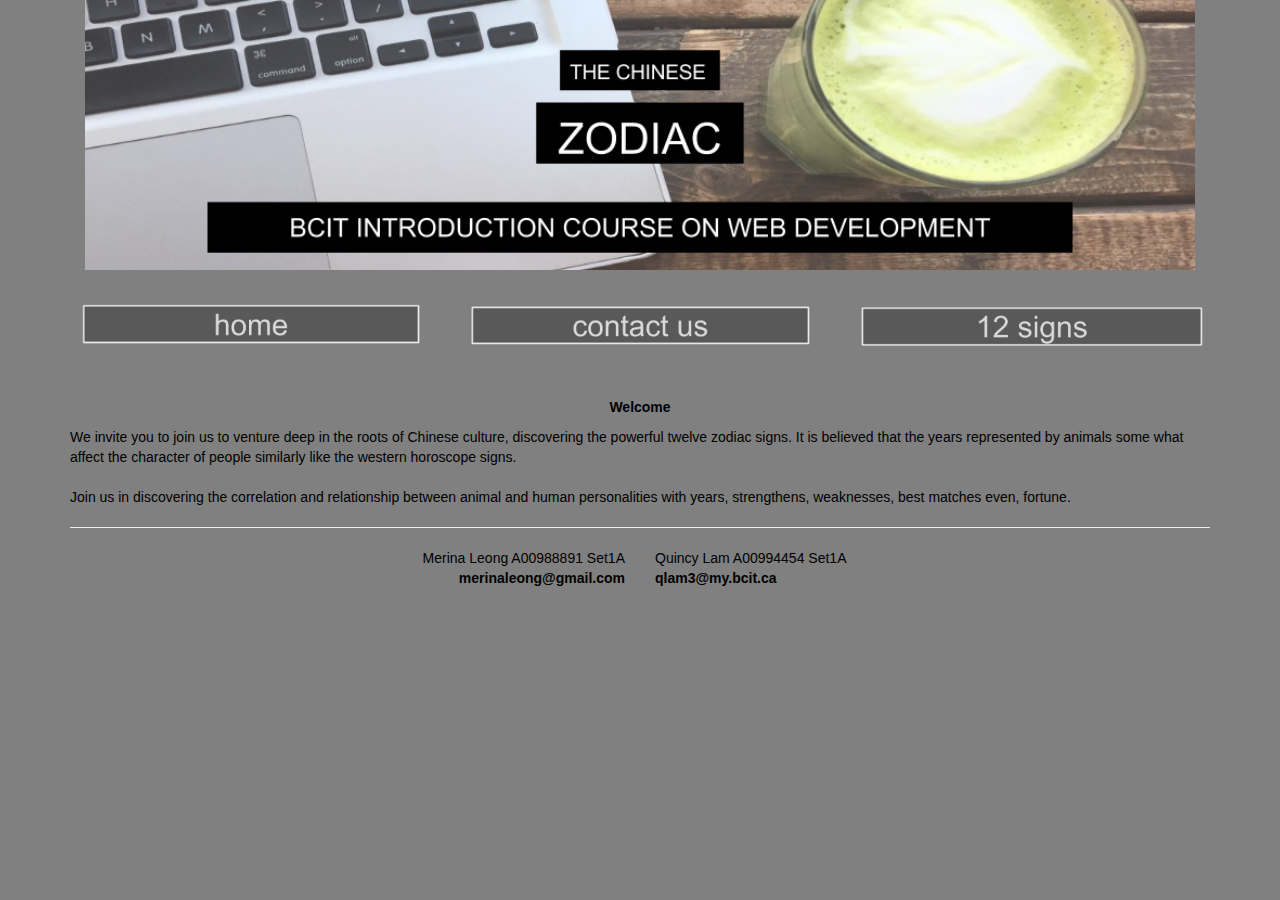
<file: index.html>
<!DOCTYPE html PUBLIC "-//W3C//DTD XHTML 1.0 Strict//EN"
 "http://www.w3.org/TR/xhtml1/DTD/xhtml1-strict.dtd">
<html xmlns="http://www.w3.org/1999/xhtml" >
<head>
  <title>12 Signs</title>
  <meta http-equiv="Content-Type" content="text/html; charset=utf-8" />
   <meta name="viewport" content="width=device-width, initial-scale=1.0" />
	<link href="styles/bootstrap.css" rel="stylesheet" media="screen" />
	<link rel="stylesheet" href="styles/styles.css" />
</head>
<body>
	<div class="container">
	<div class="col-xs-12"><p><a href="index.html"><img class="logo" src="images/chinesezodiacbanner.png" alt="logo"/></a></p></div>
	<div class="row">
		<div class="col-sm-4">
			<p class="visible-lg visible-md visible-sm"><a href="index.html" ><img class="home" src="images/home.png" alt="home"/></a></p>
		</div>
		<div class="col-sm-4">
			<p class="visible-lg visible-md visible-sm"><a href="contactus.html" ><img class="home" src="images/contactus.png" alt="contact us"/></a></p>
		</div>
		<div class="col-sm-4">
			<p class="visible-lg visible-md visible-sm"><a href="12signs.html" ><img class="home" src="images/12signs.png" alt="12 signs"/></a></p>
		</div>
		<div class="col-sm-4">
			<p class="visible-xs"><a href="index.html" ><img class="home2" src="images/home.png" alt="home"/></a></p>
		</div>
		<div class="col-sm-4">
			<p class="visible-xs"><a href="contactus.html" ><img class="home2" src="images/contactus.png" alt="contact us"/></a></p>
		</div>
		<div class="col-sm-4">
			<p class="visible-xs"><a href="12signs.html" ><img class="home2" src="images/12signs.png" alt="12 signs"/></a></p>
		</div>
	</div>
	<br />
	 <p class="centertext">Welcome</p>
	 <p>We invite you to join us to venture deep in the roots of Chinese culture, discovering the powerful twelve zodiac signs. It is believed that the years represented by animals some what affect the character of people similarly like the western horoscope signs.
	 <br />
	 <br />Join us in discovering the correlation and relationship between animal and human personalities with years, strengthens, weaknesses, best matches even, fortune.</p>
		<hr />
		<div class="row">
			<div class="col-md-6">
				<p class="visible-xs visible-sm">Merina Leong A00988891 Set1A <br /><span class="emails">&#109;&#101;&#114;&#105;&#110;&#097;&#108;&#101;&#111;&#110;&#103;&#064;&#103;&#109;&#097;&#105;&#108;&#046;&#099;&#111;&#109;</span></p>
				<p class="visible-md visible-lg yourname">Merina Leong A00988891 Set1A <br /><span class="emails">&#109;&#101;&#114;&#105;&#110;&#097;&#108;&#101;&#111;&#110;&#103;&#064;&#103;&#109;&#097;&#105;&#108;&#046;&#099;&#111;&#109;</span></p>
			</div>
			<div class="col-md-6">
			<p class="visible-xs visible-sm">Quincy Lam A00994454 Set1A <br /><span class="emails">&#113;&#108;&#097;&#109;&#051;&#064;&#109;&#121;&#046;&#098;&#099;&#105;&#116;&#046;&#099;&#097;</span></p>
			<p class="visible-md visible-lg myname">Quincy Lam A00994454 Set1A <br /><span class="emails">&#113;&#108;&#097;&#109;&#051;&#064;&#109;&#121;&#046;&#098;&#099;&#105;&#116;&#046;&#099;&#097;</span></p>
			</div>
		</div>
	</div>
</body>
</html>
</file>
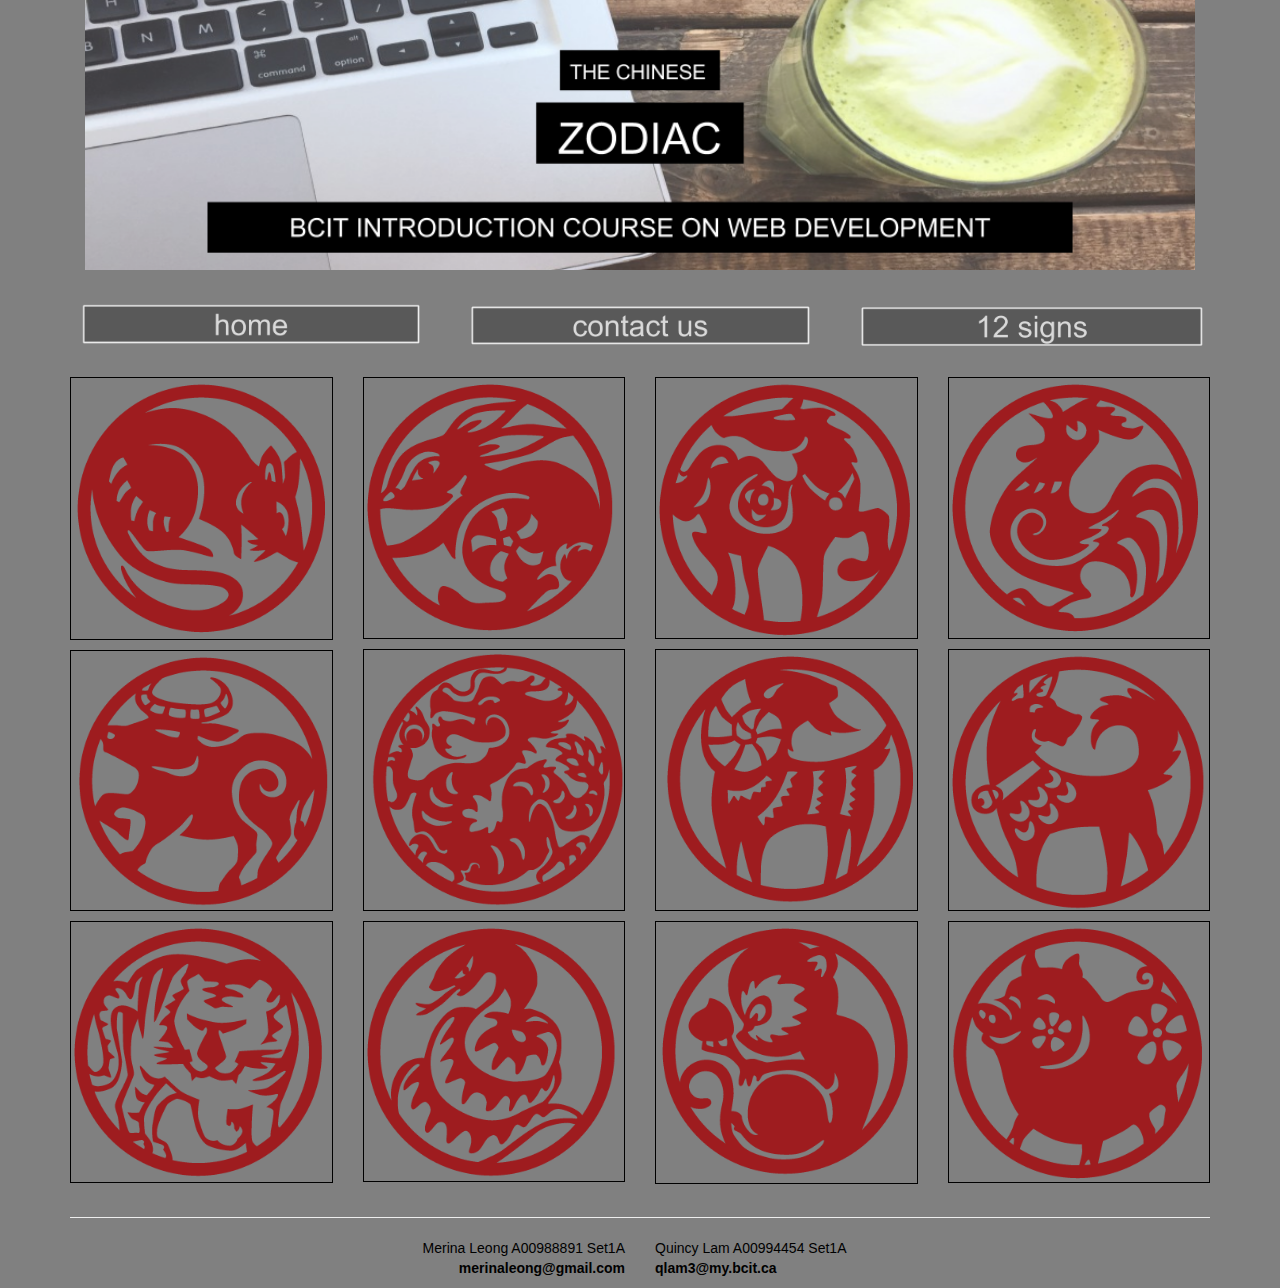
<file: 12signs.html>
<!DOCTYPE html PUBLIC "-//W3C//DTD XHTML 1.0 Strict//EN"
 "http://www.w3.org/TR/xhtml1/DTD/xhtml1-strict.dtd">
<html xmlns="http://www.w3.org/1999/xhtml" >
<head>
  <title>12 Signs</title>
  <meta http-equiv="Content-Type" content="text/html; charset=utf-8" />
   <meta name="viewport" content="width=device-width, initial-scale=1.0" />
	<link href="styles/bootstrap.css" rel="stylesheet" media="screen" />
	<link rel="stylesheet" href="styles/styles.css" />
</head>
<body>
	<div class="container">
	<div class="col-xs-12"><p><a href="index.html"><img class="logo" src="images/chinesezodiacbanner.png" alt="logo"/></a></p></div>
	<div class="row">
		<div class="col-sm-4">
			<p class="visible-lg visible-md visible-sm"><a href="index.html" ><img class="home" src="images/home.png" alt="home"/></a></p>
		</div>
		<div class="col-sm-4">
			<p class="visible-lg visible-md visible-sm"><a href="contactus.html" ><img class="home" src="images/contactus.png" alt="contact us"/></a></p>
		</div>
		<div class="col-sm-4">
			<p class="visible-lg visible-md visible-sm"><a href="12signs.html" ><img class="home" src="images/12signs.png" alt="12 signs"/></a></p>
		</div>
		<div class="col-sm-4">
			<p class="visible-xs"><a href="index.html" ><img class="home2" src="images/home.png" alt="home"/></a></p>
		</div>
		<div class="col-sm-4">
			<p class="visible-xs"><a href="contactus.html" ><img class="home2" src="images/contactus.png" alt="contact us"/></a></p>
		</div>
		<div class="col-sm-4">
			<p class="visible-xs"><a href="12signs.html" ><img class="home2" src="images/12signs.png" alt="12 signs"/></a></p>
		</div>
	</div>
			<div class="row">
				<div class="col-xs-3">
					<p class="visible-md visible-lg"><a href="rat.html" ><img class="animal2" src="images/rat.png" alt="rat" /></a></p>
					<p class="visible-md visible-lg"><a href="ox.html" ><img class="animal2" src="images/ox.png" alt="ox" /></a></p>
					<p class="visible-md visible-lg"><a href="tiger.html" ><img class="animal2" src="images/tiger.png" alt="tiger" /></a></p>
				</div>
				<div class="col-xs-3">
					<p class="visible-md visible-lg"><a href="rabbit.html" ><img class="animal2" src="images/rabbit.png" alt="rabbit" /></a></p>
					<p class="visible-md visible-lg"><a href="dragon.html" ><img class="animal2" src="images/dragon.png" alt="dragon" /></a></p>
					<p class="visible-md visible-lg"><a href="snake.html" ><img class="animal2" src="images/snake.png" alt="snake" /></a></p>
				</div>
				<div class="col-xs-3">
					<p class="visible-md visible-lg"><a href="horse.html" ><img class="animal2" src="images/horse.png" alt="horse" /></a></p>
					<p class="visible-md visible-lg"><a href="goat.html" ><img class="animal2" src="images/goat.png" alt="goat" /></a></p>
					<p class="visible-md visible-lg"><a href="monkey.html" ><img class="animal2" src="images/monkey.png" alt="monkey" /></a></p>
				</div>
				<div class="col-xs-3">
					<p class="visible-md visible-lg"><a href="rooster.html" ><img class="animal2" src="images/rooster.png" alt="rooster" /></a></p>
					<p class="visible-md visible-lg"><a href="dog.html" ><img class="animal2" src="images/dog.png" alt="dog" /></a></p>
					<p class="visible-md visible-lg"><a href="pig.html" ><img class="animal2" src="images/pig.png" alt="pig" /></a></p>
				</div>
			</div>
				<div class="row">
					<div class="col-xs-6">	
						<p class="visible-sm"><a href="rat.html" ><img class="animal3" src="images/rat.png" alt="rat" /></a></p>
						<p class="visible-sm"><a href="ox.html" ><img class="animal3" src="images/ox.png" alt="ox" /></a></p>
					</div>
					<div class="col-xs-6">			
						<p class="visible-sm"><a href="tiger.html" ><img class="animal3" src="images/tiger.png" alt="tiger" /></a></p>
						<p class="visible-sm"><a href="rabbit.html" ><img class="animal3" src="images/rabbit.png" alt="rabbit" /></a></p>
					</div>
					<div class="col-xs-6">	
						<p class="visible-sm"><a href="dragon.html" ><img class="animal3" src="images/dragon.png" alt="dragon" /></a></p>
						<p class="visible-sm"><a href="snake.html" ><img class="animal3" src="images/snake.png" alt="snake" /></a></p>
					</div>
					<div class="col-xs-6">	
						<p class="visible-sm"><a href="horse.html" ><img class="animal3" src="images/horse.png" alt="horse" /></a></p>
						<p class="visible-sm"><a href="goat.html" ><img class="animal3" src="images/goat.png" alt="goat" /></a></p>
					</div>
					<div class="col-xs-6">	
						<p class="visible-sm"><a href="monkey.html" ><img class="animal3" src="images/monkey.png" alt="monkey" /></a></p>
						<p class="visible-sm"><a href="rooster.html" ><img class="animal3" src="images/rooster.png" alt="rooster" /></a></p>
					</div>
					<div class="col-xs-6">	
						<p class="visible-sm"><a href="dog.html" ><img class="animal3" src="images/dog.png" alt="dog" /></a></p>
						<p class="visible-sm"><a href="pig.html" ><img class="animal3" src="images/pig.png" alt="pig" /></a></p>
					</div>
				</div>
				<div class="row">
					<p class="visible-xs"><a href="rat.html" ><img class="animal4" src="images/rat.png" alt="rat" /></a></p>
				</div>
				<div class="row">
					<p class="visible-xs"><a href="ox.html" ><img class="animal4" src="images/ox.png" alt="ox" /></a></p>
				</div>
				<div class="row">				
					<p class="visible-xs"><a href="tiger.html" ><img class="animal4" src="images/tiger.png" alt="tiger" /></a></p>
				</div>
				<div class="row">
					<p class="visible-xs"><a href="rabbit.html" ><img class="animal4" src="images/rabbit.png" alt="rabbit" /></a></p>
				</div>
				<div class="row">				
					<p class="visible-xs"><a href="dragon.html" ><img class="animal4" src="images/dragon.png" alt="dragon" /></a></p>
				</div>
				<div class="row">
					<p class="visible-xs"><a href="snake.html" ><img class="animal4" src="images/snake.png" alt="snake" /></a></p>
				</div>
				<div class="row">
					<p class="visible-xs"><a href="horse.html" ><img class="animal4" src="images/horse.png" alt="horse" /></a></p>
				</div>
				<div class="row">	
					<p class="visible-xs"><a href="goat.html" ><img class="animal4" src="images/goat.png" alt="goat" /></a></p>
				</div>
				<div class="row">	
					<p class="visible-xs"><a href="monkey.html" ><img class="animal4" src="images/monkey.png" alt="monkey" /></a></p>
				</div>
				<div class="row">
					<p class="visible-xs"><a href="rooster.html" ><img class="animal4" src="images/rooster.png" alt="rooster" /></a></p>
				</div>
				<div class="row">				
					<p class="visible-xs"><a href="dog.html" ><img class="animal4" src="images/dog.png" alt="dog" /></a></p>
				</div>
				<div class="row">		
					<p class="visible-xs"><a href="pig.html" ><img class="animal4" src="images/pig.png" alt="pig" /></a></p>
				</div>
		<hr />
		<div class="row">
			<div class="col-md-6">
				<p class="visible-xs visible-sm">Merina Leong A00988891 Set1A <br /><span class="emails">&#109;&#101;&#114;&#105;&#110;&#097;&#108;&#101;&#111;&#110;&#103;&#064;&#103;&#109;&#097;&#105;&#108;&#046;&#099;&#111;&#109;</span></p>
				<p class="visible-md visible-lg yourname">Merina Leong A00988891 Set1A <br /><span class="emails">&#109;&#101;&#114;&#105;&#110;&#097;&#108;&#101;&#111;&#110;&#103;&#064;&#103;&#109;&#097;&#105;&#108;&#046;&#099;&#111;&#109;</span></p>
			</div>
			<div class="col-md-6">
			<p class="visible-xs visible-sm">Quincy Lam A00994454 Set1A <br /><span class="emails">&#113;&#108;&#097;&#109;&#051;&#064;&#109;&#121;&#046;&#098;&#099;&#105;&#116;&#046;&#099;&#097;</span></p>
			<p class="visible-md visible-lg myname">Quincy Lam A00994454 Set1A <br /><span class="emails">&#113;&#108;&#097;&#109;&#051;&#064;&#109;&#121;&#046;&#098;&#099;&#105;&#116;&#046;&#099;&#097;</span></p>
			</div>
		</div>
	</div>
</body>
</html>
</file>
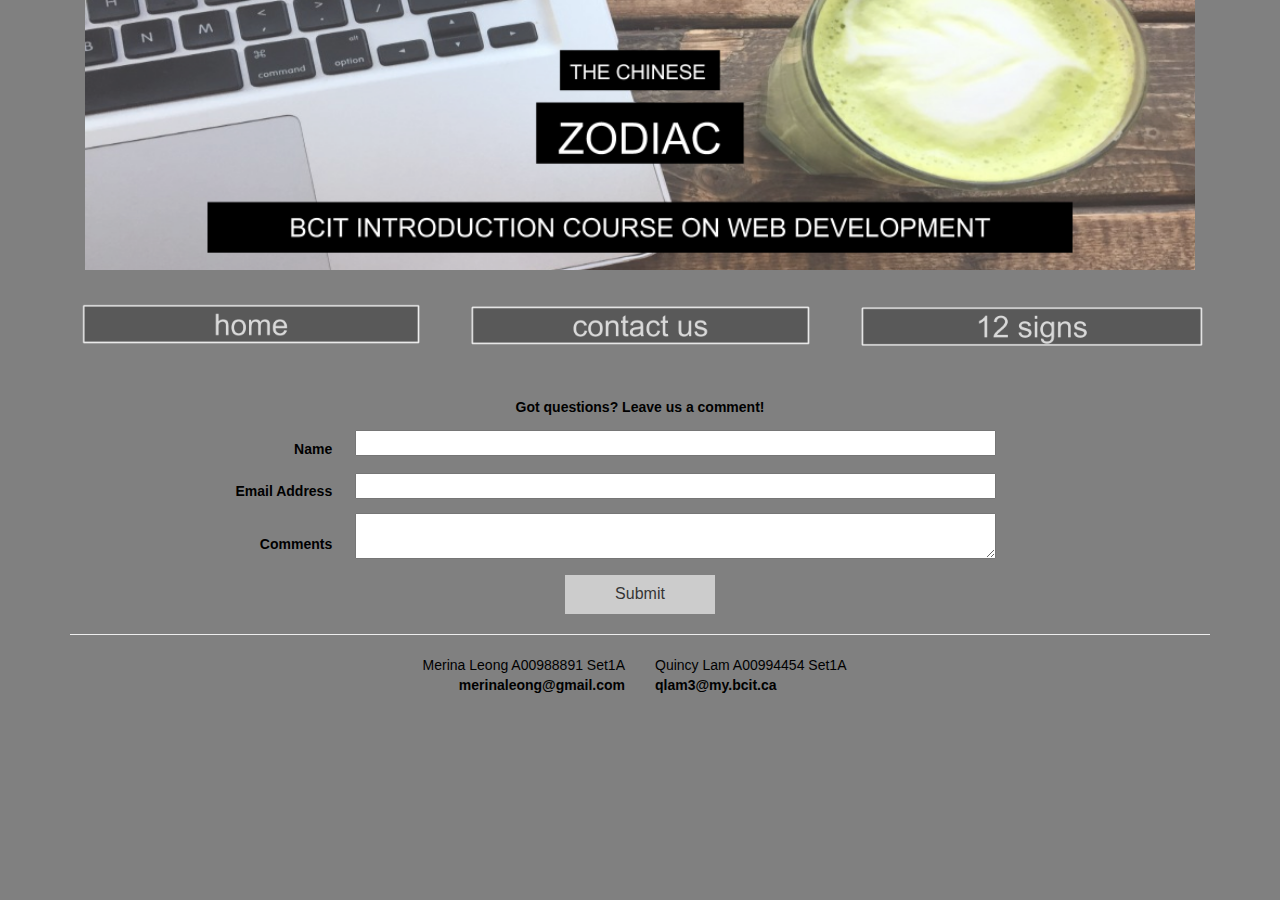
<file: contactus.html>
<!DOCTYPE html PUBLIC "-//W3C//DTD XHTML 1.0 Strict//EN"
 "http://www.w3.org/TR/xhtml1/DTD/xhtml1-strict.dtd">
<html xmlns="http://www.w3.org/1999/xhtml" >
<head>
  <title>12 Signs</title>
  <meta http-equiv="Content-Type" content="text/html; charset=utf-8" />
   <meta name="viewport" content="width=device-width, initial-scale=1.0" />
	<link href="styles/bootstrap.css" rel="stylesheet" media="screen" />
	<link rel="stylesheet" href="styles/styles.css" />
</head>
<body>
	<div class="container">
	<div class="col-xs-12"><p><a href="index.html"><img class="logo" src="images/chinesezodiacbanner.png" alt="logo"/></a></p></div>
	<div class="row">
		<div class="col-sm-4">
			<p class="visible-lg visible-md visible-sm"><a href="index.html" ><img class="home" src="images/home.png" alt="home"/></a></p>
		</div>
		<div class="col-sm-4">
			<p class="visible-lg visible-md visible-sm"><a href="contactus.html" ><img class="home" src="images/contactus.png" alt="contact us"/></a></p>
		</div>
		<div class="col-sm-4">
			<p class="visible-lg visible-md visible-sm"><a href="12signs.html" ><img class="home" src="images/12signs.png" alt="12 signs"/></a></p>
		</div>
		<div class="col-sm-4">
			<p class="visible-xs"><a href="index.html" ><img class="home2" src="images/home.png" alt="home"/></a></p>
		</div>
		<div class="col-sm-4">
			<p class="visible-xs"><a href="contactus.html" ><img class="home2" src="images/contactus.png" alt="contact us"/></a></p>
		</div>
		<div class="col-sm-4">
			<p class="visible-xs"><a href="12signs.html" ><img class="home2" src="images/12signs.png" alt="12 signs"/></a></p>
		</div>
	</div>
	<br>
	<p class="centertext"><b>Got questions? Leave us a comment!</b></p>
	<div class="maintable">
			<table>
		<form action="http://php.vncvr.ca/zodiac/" method="post">
				<tr>
					<th id="nametag">Name</th>
					<th><input class="textbox1" name="Name" type="text"/></th>
				</tr>
				<tr>
					<th id="emailtag">Email Address</th>
					<th><input class="textbox1" name="Email" type="text"/></th>
				</tr>
				<tr>
					<th id="commenttag">Comments</th>
					<th><textarea id="comments" name="Comment"></textarea></th>
				</tr>
			</table>
			<p><input type="submit" value="Submit" id="button1" /></p>
			<p><input type="hidden" name="Student1Name" value="Merina Leong" /></p>
			<p><input type="hidden" name="Student2Name" value="Quincy Lam" /></p>
			<p><input type="hidden" name="Set" value="1A" /></p>
		</form>
	</div>
		<hr />
		<div class="row">
			<div class="col-md-6">
				<p class="visible-xs visible-sm">Merina Leong A00988891 Set1A <br /><span class="emails">&#109;&#101;&#114;&#105;&#110;&#097;&#108;&#101;&#111;&#110;&#103;&#064;&#103;&#109;&#097;&#105;&#108;&#046;&#099;&#111;&#109;</span></p>
				<p class="visible-md visible-lg yourname">Merina Leong A00988891 Set1A <br /><span class="emails">&#109;&#101;&#114;&#105;&#110;&#097;&#108;&#101;&#111;&#110;&#103;&#064;&#103;&#109;&#097;&#105;&#108;&#046;&#099;&#111;&#109;</span></p>
			</div>
			<div class="col-md-6">
			<p class="visible-xs visible-sm">Quincy Lam A00994454 Set1A <br /><span class="emails">&#113;&#108;&#097;&#109;&#051;&#064;&#109;&#121;&#046;&#098;&#099;&#105;&#116;&#046;&#099;&#097;</span></p>
			<p class="visible-md visible-lg myname">Quincy Lam A00994454 Set1A <br /><span class="emails">&#113;&#108;&#097;&#109;&#051;&#064;&#109;&#121;&#046;&#098;&#099;&#105;&#116;&#046;&#099;&#097;</span></p>
			</div>
		</div>
	</div>
</body>
</html>
</file>
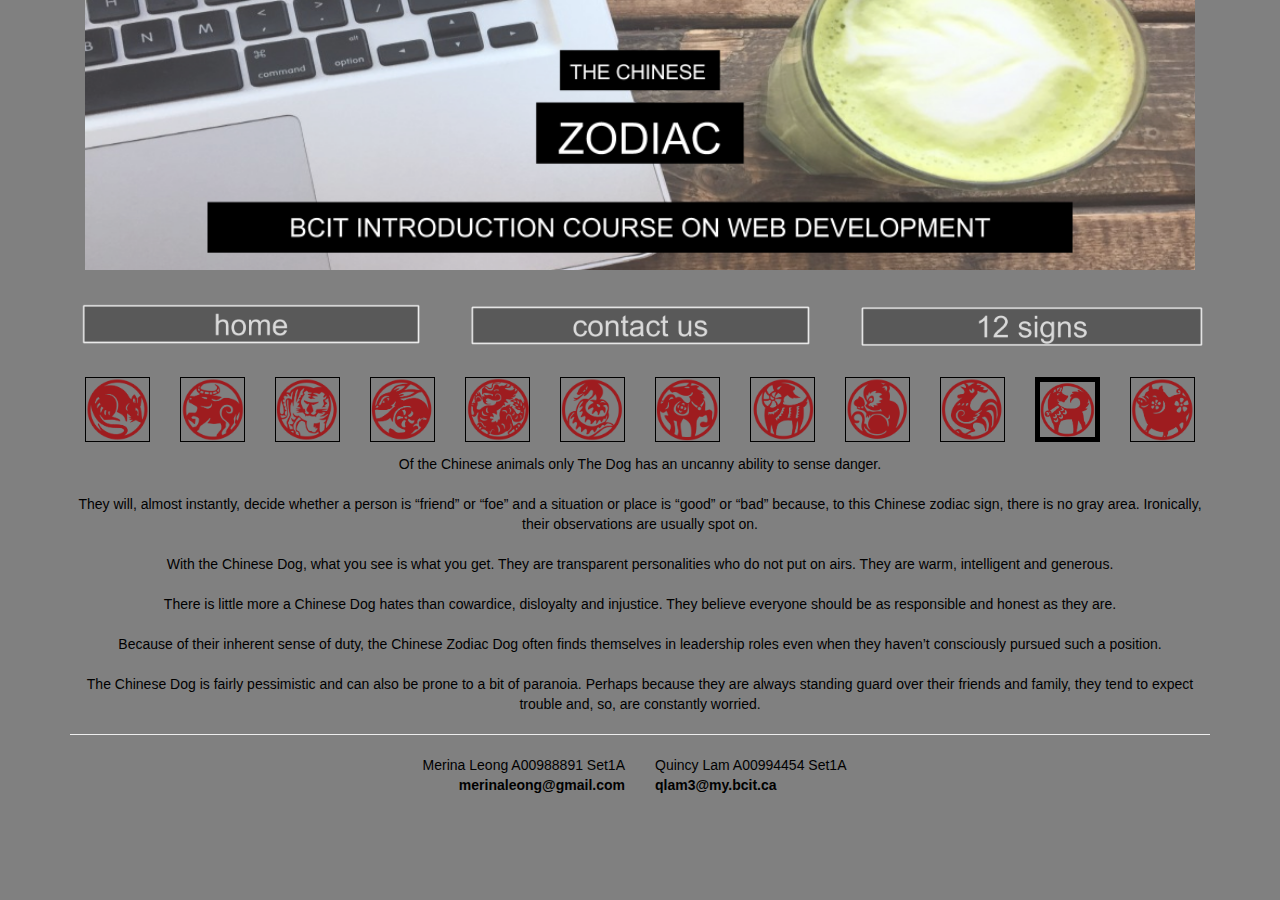
<file: dog.html>
<!DOCTYPE html PUBLIC "-//W3C//DTD XHTML 1.0 Strict//EN"
 "http://www.w3.org/TR/xhtml1/DTD/xhtml1-strict.dtd">
<html xmlns="http://www.w3.org/1999/xhtml" >
<head>
  <title>Dog</title>
  <meta http-equiv="Content-Type" content="text/html; charset=utf-8" />
   <meta name="viewport" content="width=device-width, initial-scale=1.0" />
	<link href="styles/bootstrap.css" rel="stylesheet" media="screen" />
	<link rel="stylesheet" href="styles/styles.css" />
</head>
<body>
	<div class="container">
	<div class="col-xs-12"><p><a href="index.html"><img class="logo" src="images/chinesezodiacbanner.png" alt="logo"/></a></p></div>
	<div class="row">
		<div class="col-sm-4">
			<p class="visible-lg visible-md visible-sm"><a href="index.html" ><img class="home" src="images/home.png" alt="home"/></a></p>
		</div>
		<div class="col-sm-4">
			<p class="visible-lg visible-md visible-sm"><a href="contactus.html" ><img class="home" src="images/contactus.png" alt="contact us"/></a></p>
		</div>
		<div class="col-sm-4">
			<p class="visible-lg visible-md visible-sm"><a href="12signs.html" ><img class="home" src="images/12signs.png" alt="12 signs"/></a></p>
		</div>
		<div class="col-sm-4">
			<p class="visible-xs"><a href="index.html" ><img class="home2" src="images/home.png" alt="home"/></a></p>
		</div>
		<div class="col-sm-4">
			<p class="visible-xs"><a href="contactus.html" ><img class="home2" src="images/contactus.png" alt="contact us"/></a></p>
		</div>
		<div class="col-sm-4">
			<p class="visible-xs"><a href="12signs.html" ><img class="home2" src="images/12signs.png" alt="12 signs"/></a></p>
		</div>
	</div>
		<div class="row">
			<div class="col-xs-12 animalicons">
				<div class="col-xs-1">
					<p class="visible-md visible-lg"><a href="rat.html" ><img class="animal5" src="images/rat.png" alt="rat" /></a></p>
				</div>
				<div class="col-xs-1">
					<p class="visible-md visible-lg"><a href="ox.html" ><img class="animal5" src="images/ox.png" alt="ox" /></a></p>
				</div>
				<div class="col-xs-1">
					<p class="visible-md visible-lg"><a href="tiger.html" ><img class="animal5" src="images/tiger.png" alt="tiger" /></a></p>
				</div>
				<div class="col-xs-1">
					<p class="visible-md visible-lg"><a href="rabbit.html" ><img class="animal5" src="images/rabbit.png" alt="rabbit" /></a></p>
				</div>
				<div class="col-xs-1">
					<p class="visible-md visible-lg"><a href="dragon.html" ><img class="animal5" src="images/dragon.png" alt="dragon" /></a></p>
				</div>
				<div class="col-xs-1">
					<p class="visible-md visible-lg"><a href="snake.html" ><img class="animal5" src="images/snake.png" alt="snake" /></a></p>
				</div>
				<div class="col-xs-1">
					<p class="visible-md visible-lg"><a href="horse.html" ><img class="animal5" src="images/horse.png" alt="horse" /></a></p>
				</div>
				<div class="col-xs-1">
					<p class="visible-md visible-lg"><a href="goat.html" ><img class="animal5" src="images/goat.png" alt="goat" /></a></p>
				</div>
				<div class="col-xs-1">
					<p class="visible-md visible-lg"><a href="monkey.html" ><img class="animal5" src="images/monkey.png" alt="monkey" /></a></p>
				</div>
				<div class="col-xs-1">
					<p class="visible-md visible-lg"><a href="rooster.html" ><img class="animal5" src="images/rooster.png" alt="rooster" /></a></p>
				</div>
				<div class="col-xs-1">
					<p class="visible-md visible-lg"><a href="dog.html" ><img class="animal5 dog" src="images/dog.png" alt="dog" /></a></p>
				</div>
				<div class="col-xs-1">
					<p class="visible-md visible-lg"><a href="pig.html" ><img class="animal5" src="images/pig.png" alt="pig" /></a></p>
				</div>
			</div>					
			<div class="row">
				<div class="col-xs-3 minianimals">
					<p class="visible-sm"><a href="rat.html" ><img class="animal7" src="images/rat.png" alt="rat" /></a></p>
					<p class="visible-sm"><a href="ox.html" ><img class="animal7" src="images/ox.png" alt="ox" /></a></p>
					<p class="visible-sm"><a href="tiger.html" ><img class="animal7" src="images/tiger.png" alt="tiger" /></a></p>
				</div>
				<div class="col-xs-3">
					<p class="visible-sm"><a href="rabbit.html" ><img class="animal7" src="images/rabbit.png" alt="rabbit" /></a></p>
					<p class="visible-sm"><a href="dragon.html" ><img class="animal7" src="images/dragon.png" alt="dragon" /></a></p>
					<p class="visible-sm"><a href="snake.html" ><img class="animal7" src="images/snake.png" alt="snake" /></a></p>
				</div>
				<div class="col-xs-3">
					<p class="visible-sm"><a href="horse.html" ><img class="animal7" src="images/horse.png" alt="horse" /></a></p>
					<p class="visible-sm"><a href="goat.html" ><img class="animal7" src="images/goat.png" alt="goat" /></a></p>
					<p class="visible-sm"><a href="monkey.html" ><img class="animal7" src="images/monkey.png" alt="money" /></a></p>
				</div>
				<div class="col-xs-3">
					<p class="visible-sm"><a href="rooster.html" ><img class="animal7" src="images/rooster.png" alt="rooster" /></a></p>
					<p class="visible-sm"><a href="dog.html" ><img class="animal7 dog" src="images/dog.png" alt="dog" /></a></p>
					<p class="visible-sm"><a href="pig.html" ><img class="animal7" src="images/pig.png" alt="pig" /></a></p>
				</div>
			</div>
			<div class="row">
				<div class="col-xs-4 minianimals">
					<p class="visible-xs"><a href="rat.html" ><img class="animal6" src="images/rat.png" alt="rat" /></a></p>
					<p class="visible-xs"><a href="ox.html" ><img class="animal6" src="images/ox.png" alt="ox" /></a></p>
					<p class="visible-xs"><a href="tiger.html" ><img class="animal6" src="images/tiger.png" alt="tiger" /></a></p>
					<p class="visible-xs"><a href="rabbit.html" ><img class="animal6" src="images/rabbit.png" alt="rabbit" /></a></p>
				</div>
				<div class="col-xs-4">
					<p class="visible-xs"><a href="dragon.html" ><img class="animal6" src="images/dragon.png" alt="dragon" /></a></p>
					<p class="visible-xs"><a href="snake.html" ><img class="animal6" src="images/snake.png" alt="snake" /></a></p>
					<p class="visible-xs"><a href="horse.html" ><img class="animal6" src="images/horse.png" alt="horse" /></a></p>
					<p class="visible-xs"><a href="goat.html" ><img class="animal6" src="images/goat.png" alt="goat" /></a></p>
				</div>
				<div class="col-xs-4">
					<p class="visible-xs"><a href="monkey.html" ><img class="animal6" src="images/monkey.png" alt="monkey" /></a></p>
					<p class="visible-xs"><a href="rooster.html" ><img class="animal6" src="images/rooster.png" alt="rooster" /></a></p>
					<p class="visible-xs"><a href="dog.html" ><img class="animal6 dog" src="images/dog.png" alt="dog" /></a></p>
					<p class="visible-xs"><a href="pig.html" ><img class="animal6" src="images/pig.png" alt="pig" /></a></p>
				</div>
			</div>
		</div>
	<p class="animalpara">
    Of the Chinese animals only The Dog has an uncanny ability to sense danger.
    <br />
    <br />
    They will, almost instantly, decide whether a person is “friend” or “foe” and a situation or place is “good” or “bad” because, to this Chinese zodiac sign, there is no gray area. Ironically, their observations are usually spot on.
    <br />
    <br />
    With the Chinese Dog, what you see is what you get. They are transparent personalities who do not put on airs. They are warm, intelligent and generous.
    <br />
    <br />
    There is little more a Chinese Dog hates than cowardice, disloyalty and injustice. They believe everyone should be as responsible and honest as they are.
    <br />
    <br />
    Because of their inherent sense of duty, the Chinese Zodiac Dog often finds themselves in leadership roles even when they haven’t consciously pursued such a position.
    <br />
    <br />
    The Chinese Dog is fairly pessimistic and can also be prone to a bit of paranoia. Perhaps because they are always standing guard over their friends and family, they tend to expect trouble and, so, are constantly worried.
	</p>
		<hr />
		<div class="row">
			<div class="col-md-6">
				<p class="visible-xs visible-sm">Merina Leong A00988891 Set1A <br /><span class="emails">&#109;&#101;&#114;&#105;&#110;&#097;&#108;&#101;&#111;&#110;&#103;&#064;&#103;&#109;&#097;&#105;&#108;&#046;&#099;&#111;&#109;</span></p>
				<p class="visible-md visible-lg yourname">Merina Leong A00988891 Set1A <br /><span class="emails">&#109;&#101;&#114;&#105;&#110;&#097;&#108;&#101;&#111;&#110;&#103;&#064;&#103;&#109;&#097;&#105;&#108;&#046;&#099;&#111;&#109;</span></p>
			</div>
			<div class="col-md-6">
			<p class="visible-xs visible-sm">Quincy Lam A00994454 Set1A <br /><span class="emails">&#113;&#108;&#097;&#109;&#051;&#064;&#109;&#121;&#046;&#098;&#099;&#105;&#116;&#046;&#099;&#097;</span></p>
			<p class="visible-md visible-lg myname">Quincy Lam A00994454 Set1A <br /><span class="emails">&#113;&#108;&#097;&#109;&#051;&#064;&#109;&#121;&#046;&#098;&#099;&#105;&#116;&#046;&#099;&#097;</span></p>
			</div>
		</div>
	</div>
</body>
</html>
</file>
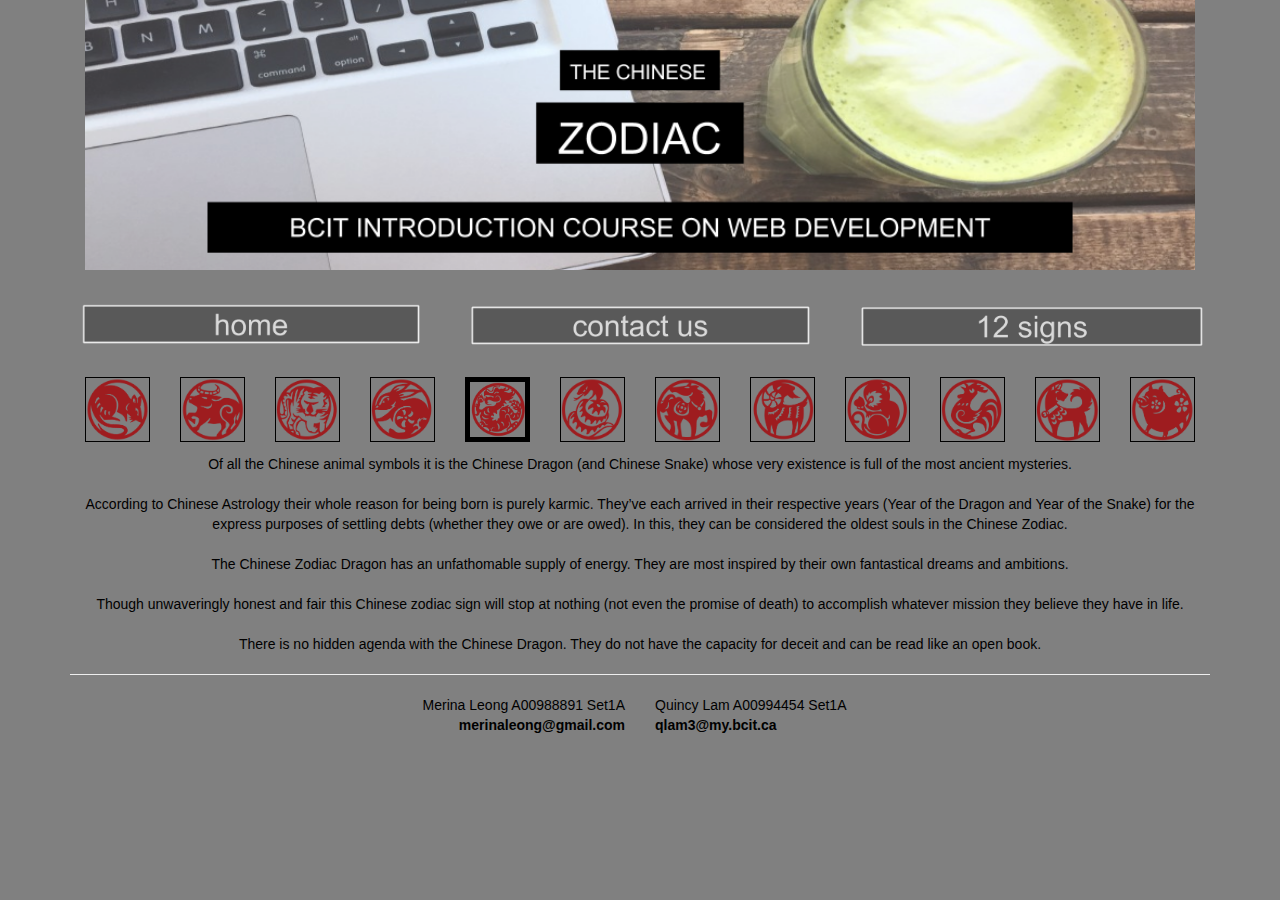
<file: dragon.html>
<!DOCTYPE html PUBLIC "-//W3C//DTD XHTML 1.0 Strict//EN"
 "http://www.w3.org/TR/xhtml1/DTD/xhtml1-strict.dtd">
<html xmlns="http://www.w3.org/1999/xhtml" >
<head>
  <title>Dragon</title>
  <meta http-equiv="Content-Type" content="text/html; charset=utf-8" />
   <meta name="viewport" content="width=device-width, initial-scale=1.0" />
	<link href="styles/bootstrap.css" rel="stylesheet" media="screen" />
	<link rel="stylesheet" href="styles/styles.css" />
</head>
<body>
	<div class="container">
	<div class="col-xs-12"><p><a href="index.html"><img class="logo" src="images/chinesezodiacbanner.png" alt="logo"/></a></p></div>
	<div class="row">
		<div class="col-sm-4">
			<p class="visible-lg visible-md visible-sm"><a href="index.html" ><img class="home" src="images/home.png" alt="home"/></a></p>
		</div>
		<div class="col-sm-4">
			<p class="visible-lg visible-md visible-sm"><a href="contactus.html" ><img class="home" src="images/contactus.png" alt="contact us"/></a></p>
		</div>
		<div class="col-sm-4">
			<p class="visible-lg visible-md visible-sm"><a href="12signs.html" ><img class="home" src="images/12signs.png" alt="12 signs"/></a></p>
		</div>
		<div class="col-sm-4">
			<p class="visible-xs"><a href="index.html" ><img class="home2" src="images/home.png" alt="home"/></a></p>
		</div>
		<div class="col-sm-4">
			<p class="visible-xs"><a href="contactus.html" ><img class="home2" src="images/contactus.png" alt="contact us"/></a></p>
		</div>
		<div class="col-sm-4">
			<p class="visible-xs"><a href="12signs.html" ><img class="home2" src="images/12signs.png" alt="12 signs"/></a></p>
		</div>
	</div>
		<div class="row">
			<div class="col-xs-12 animalicons">
				<div class="col-xs-1">
					<p class="visible-md visible-lg"><a href="rat.html" ><img class="animal5" src="images/rat.png" alt="rat" /></a></p>
				</div>
				<div class="col-xs-1">
					<p class="visible-md visible-lg"><a href="ox.html" ><img class="animal5" src="images/ox.png" alt="ox" /></a></p>
				</div>
				<div class="col-xs-1">
					<p class="visible-md visible-lg"><a href="tiger.html" ><img class="animal5" src="images/tiger.png" alt="tiger" /></a></p>
				</div>
				<div class="col-xs-1">
					<p class="visible-md visible-lg"><a href="rabbit.html" ><img class="animal5" src="images/rabbit.png" alt="rabbit" /></a></p>
				</div>
				<div class="col-xs-1">
					<p class="visible-md visible-lg"><a href="dragon.html" ><img class="animal5 dragon" src="images/dragon.png" alt="dragon" /></a></p>
				</div>
				<div class="col-xs-1">
					<p class="visible-md visible-lg"><a href="snake.html" ><img class="animal5" src="images/snake.png" alt="snake" /></a></p>
				</div>
				<div class="col-xs-1">
					<p class="visible-md visible-lg"><a href="horse.html" ><img class="animal5" src="images/horse.png" alt="horse" /></a></p>
				</div>
				<div class="col-xs-1">
					<p class="visible-md visible-lg"><a href="goat.html" ><img class="animal5" src="images/goat.png" alt="goat" /></a></p>
				</div>
				<div class="col-xs-1">
					<p class="visible-md visible-lg"><a href="monkey.html" ><img class="animal5" src="images/monkey.png" alt="monkey" /></a></p>
				</div>
				<div class="col-xs-1">
					<p class="visible-md visible-lg"><a href="rooster.html" ><img class="animal5" src="images/rooster.png" alt="rooster" /></a></p>
				</div>
				<div class="col-xs-1">
					<p class="visible-md visible-lg"><a href="dog.html" ><img class="animal5" src="images/dog.png" alt="dog" /></a></p>
				</div>
				<div class="col-xs-1">
					<p class="visible-md visible-lg"><a href="pig.html" ><img class="animal5" src="images/pig.png" alt="pig" /></a></p>
				</div>
			</div>					
			<div class="row">
				<div class="col-xs-3 minianimals">
					<p class="visible-sm"><a href="rat.html" ><img class="animal7" src="images/rat.png" alt="rat" /></a></p>
					<p class="visible-sm"><a href="ox.html" ><img class="animal7" src="images/ox.png" alt="rat" /></a></p>
					<p class="visible-sm"><a href="tiger.html" ><img class="animal7" src="images/tiger.png" alt="rat" /></a></p>
				</div>
				<div class="col-xs-3">
					<p class="visible-sm"><a href="rabbit.html" ><img class="animal7" src="images/rabbit.png" alt="rat" /></a></p>
					<p class="visible-sm"><a href="dragon.html" ><img class="animal7 dragon" src="images/dragon.png" alt="rat" /></a></p>
					<p class="visible-sm"><a href="snake.html" ><img class="animal7" src="images/snake.png" alt="rat" /></a></p>
				</div>
				<div class="col-xs-3">
					<p class="visible-sm"><a href="horse.html" ><img class="animal7" src="images/horse.png" alt="rat" /></a></p>
					<p class="visible-sm"><a href="goat.html" ><img class="animal7" src="images/goat.png" alt="rat" /></a></p>
					<p class="visible-sm"><a href="monkey.html" ><img class="animal7" src="images/monkey.png" alt="rat" /></a></p>
				</div>
				<div class="col-xs-3">
					<p class="visible-sm"><a href="rooster.html" ><img class="animal7" src="images/rooster.png" alt="rat" /></a></p>
					<p class="visible-sm"><a href="dog.html" ><img class="animal7" src="images/dog.png" alt="rat" /></a></p>
					<p class="visible-sm"><a href="pig.html" ><img class="animal7" src="images/pig.png" alt="rat" /></a></p>
				</div>
			</div>
			<div class="row">
				<div class="col-xs-4 minianimals">
					<p class="visible-xs"><a href="rat.html" ><img class="animal6" src="images/rat.png" alt="rat" /></a></p>
					<p class="visible-xs"><a href="ox.html" ><img class="animal6" src="images/ox.png" alt="rat" /></a></p>
					<p class="visible-xs"><a href="tiger.html" ><img class="animal6" src="images/tiger.png" alt="rat" /></a></p>
					<p class="visible-xs"><a href="rabbit.html" ><img class="animal6" src="images/rabbit.png" alt="rat" /></a></p>
				</div>
				<div class="col-xs-4">
					<p class="visible-xs"><a href="dragon.html" ><img class="animal6 dragon" src="images/dragon.png" alt="rat" /></a></p>
					<p class="visible-xs"><a href="snake.html" ><img class="animal6" src="images/snake.png" alt="rat" /></a></p>
					<p class="visible-xs"><a href="horse.html" ><img class="animal6" src="images/horse.png" alt="rat" /></a></p>
					<p class="visible-xs"><a href="goat.html" ><img class="animal6" src="images/goat.png" alt="rat" /></a></p>
				</div>
				<div class="col-xs-4">
					<p class="visible-xs"><a href="monkey.html" ><img class="animal6" src="images/monkey.png" alt="rat" /></a></p>
					<p class="visible-xs"><a href="rooster.html" ><img class="animal6" src="images/rooster.png" alt="rat" /></a></p>
					<p class="visible-xs"><a href="dog.html" ><img class="animal6" src="images/dog.png" alt="rat" /></a></p>
					<p class="visible-xs"><a href="pig.html" ><img class="animal6" src="images/pig.png" alt="rat" /></a></p>
				</div>
			</div>
		</div>
	<p class="animalpara">
    Of all the Chinese animal symbols it is the Chinese Dragon (and Chinese Snake) whose very existence is full of the most ancient mysteries.
    <br />
    <br />
    According to Chinese Astrology their whole reason for being born is purely karmic. They’ve each arrived in their respective years (Year of the Dragon and Year of the Snake) for the express purposes of settling debts (whether they owe or are owed). In this, they can be considered the oldest souls in the Chinese Zodiac.
    <br />
    <br />
    The Chinese Zodiac Dragon has an unfathomable supply of energy. They are most inspired by their own fantastical dreams and ambitions.
    <br />
    <br />
    Though unwaveringly honest and fair this Chinese zodiac sign will stop at nothing (not even the promise of death) to accomplish whatever mission they believe they have in life.
    <br />
    <br />
    There is no hidden agenda with the Chinese Dragon. They do not have the capacity for deceit and can be read like an open book.
	</p>
		<hr />
		<div class="row">
			<div class="col-md-6">
				<p class="visible-xs visible-sm">Merina Leong A00988891 Set1A <br /><span class="emails">&#109;&#101;&#114;&#105;&#110;&#097;&#108;&#101;&#111;&#110;&#103;&#064;&#103;&#109;&#097;&#105;&#108;&#046;&#099;&#111;&#109;</span></p>
				<p class="visible-md visible-lg yourname">Merina Leong A00988891 Set1A <br /><span class="emails">&#109;&#101;&#114;&#105;&#110;&#097;&#108;&#101;&#111;&#110;&#103;&#064;&#103;&#109;&#097;&#105;&#108;&#046;&#099;&#111;&#109;</span></p>
			</div>
			<div class="col-md-6">
			<p class="visible-xs visible-sm">Quincy Lam A00994454 Set1A <br /><span class="emails">&#113;&#108;&#097;&#109;&#051;&#064;&#109;&#121;&#046;&#098;&#099;&#105;&#116;&#046;&#099;&#097;</span></p>
			<p class="visible-md visible-lg myname">Quincy Lam A00994454 Set1A <br /><span class="emails">&#113;&#108;&#097;&#109;&#051;&#064;&#109;&#121;&#046;&#098;&#099;&#105;&#116;&#046;&#099;&#097;</span></p>
			</div>
		</div>
	</div>
</body>
</html>
</file>
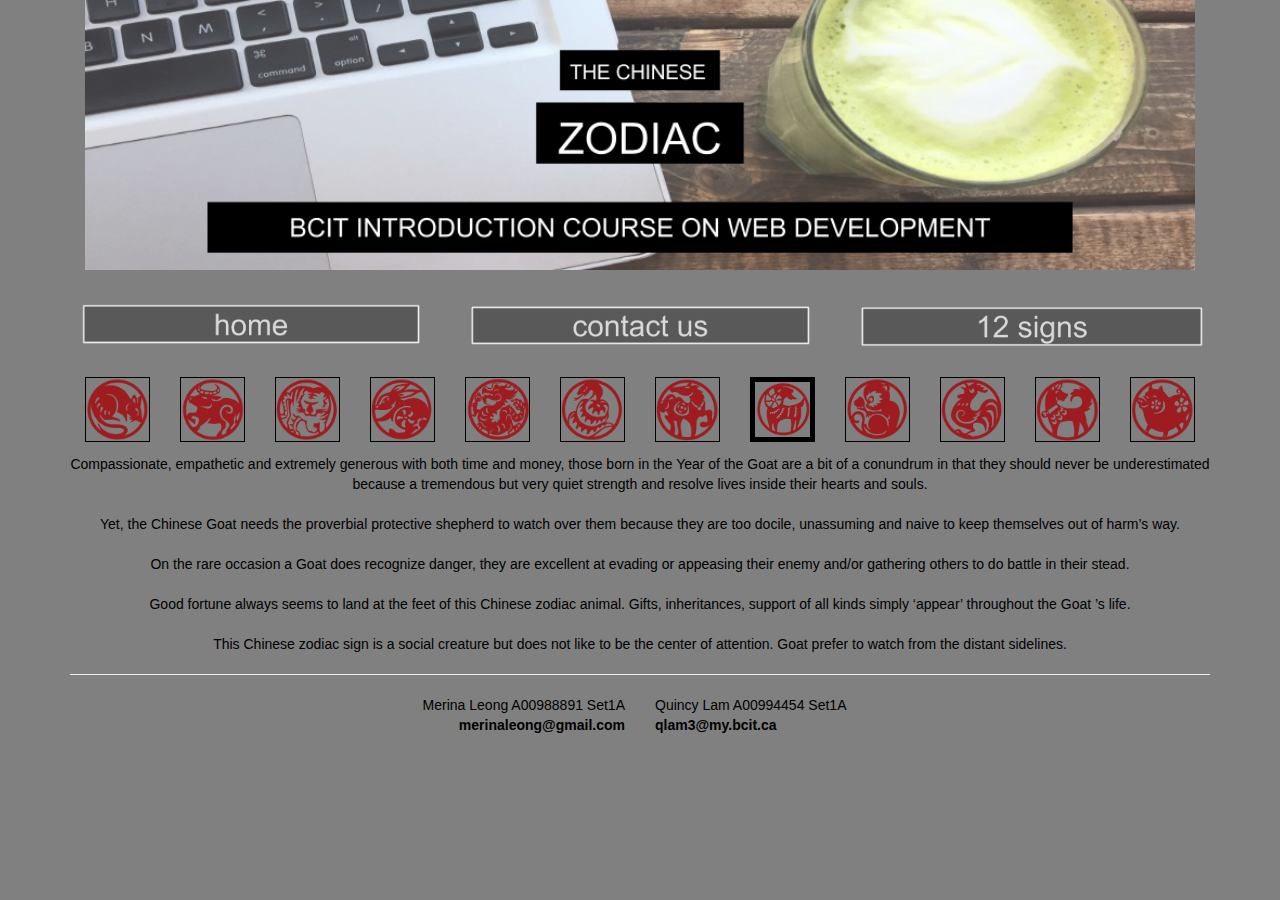
<file: goat.html>
<!DOCTYPE html PUBLIC "-//W3C//DTD XHTML 1.0 Strict//EN"
 "http://www.w3.org/TR/xhtml1/DTD/xhtml1-strict.dtd">
<html xmlns="http://www.w3.org/1999/xhtml" >
<head>
  <title>Goat</title>
  <meta http-equiv="Content-Type" content="text/html; charset=utf-8" />
   <meta name="viewport" content="width=device-width, initial-scale=1.0" />
	<link href="styles/bootstrap.css" rel="stylesheet" media="screen" />
	<link rel="stylesheet" href="styles/styles.css" />
</head>
<body>
	<div class="container">
	<div class="col-xs-12"><p><a href="index.html"><img class="logo" src="images/chinesezodiacbanner.png" alt="logo"/></a></p></div>
	<div class="row">
		<div class="col-sm-4">
			<p class="visible-lg visible-md visible-sm"><a href="index.html" ><img class="home" src="images/home.png" alt="home"/></a></p>
		</div>
		<div class="col-sm-4">
			<p class="visible-lg visible-md visible-sm"><a href="contactus.html" ><img class="home" src="images/contactus.png" alt="contact us"/></a></p>
		</div>
		<div class="col-sm-4">
			<p class="visible-lg visible-md visible-sm"><a href="12signs.html" ><img class="home" src="images/12signs.png" alt="12 signs"/></a></p>
		</div>
		<div class="col-sm-4">
			<p class="visible-xs"><a href="index.html" ><img class="home2" src="images/home.png" alt="home"/></a></p>
		</div>
		<div class="col-sm-4">
			<p class="visible-xs"><a href="contactus.html" ><img class="home2" src="images/contactus.png" alt="contact us"/></a></p>
		</div>
		<div class="col-sm-4">
			<p class="visible-xs"><a href="12signs.html" ><img class="home2" src="images/12signs.png" alt="12 signs"/></a></p>
		</div>
	</div>
		<div class="row">
			<div class="col-xs-12 animalicons">
				<div class="col-xs-1">
					<p class="visible-md visible-lg"><a href="rat.html" ><img class="animal5" src="images/rat.png" alt="rat" /></a></p>
				</div>
				<div class="col-xs-1">
					<p class="visible-md visible-lg"><a href="ox.html" ><img class="animal5" src="images/ox.png" alt="ox" /></a></p>
				</div>
				<div class="col-xs-1">
					<p class="visible-md visible-lg"><a href="tiger.html" ><img class="animal5" src="images/tiger.png" alt="tiger" /></a></p>
				</div>
				<div class="col-xs-1">
					<p class="visible-md visible-lg"><a href="rabbit.html" ><img class="animal5" src="images/rabbit.png" alt="rabbit" /></a></p>
				</div>
				<div class="col-xs-1">
					<p class="visible-md visible-lg"><a href="dragon.html" ><img class="animal5" src="images/dragon.png" alt="dragon" /></a></p>
				</div>
				<div class="col-xs-1">
					<p class="visible-md visible-lg"><a href="snake.html" ><img class="animal5" src="images/snake.png" alt="snake" /></a></p>
				</div>
				<div class="col-xs-1">
					<p class="visible-md visible-lg"><a href="horse.html" ><img class="animal5" src="images/horse.png" alt="horse" /></a></p>
				</div>
				<div class="col-xs-1">
					<p class="visible-md visible-lg"><a href="goat.html" ><img class="animal5 goat" src="images/goat.png" alt="goat" /></a></p>
				</div>
				<div class="col-xs-1">
					<p class="visible-md visible-lg"><a href="monkey.html" ><img class="animal5" src="images/monkey.png" alt="monkey" /></a></p>
				</div>
				<div class="col-xs-1">
					<p class="visible-md visible-lg"><a href="rooster.html" ><img class="animal5" src="images/rooster.png" alt="rooster" /></a></p>
				</div>
				<div class="col-xs-1">
					<p class="visible-md visible-lg"><a href="dog.html" ><img class="animal5" src="images/dog.png" alt="dog" /></a></p>
				</div>
				<div class="col-xs-1">
					<p class="visible-md visible-lg"><a href="pig.html" ><img class="animal5" src="images/pig.png" alt="pig" /></a></p>
				</div>
			</div>					
			<div class="row">
				<div class="col-xs-3 minianimals">
					<p class="visible-sm"><a href="rat.html" ><img class="animal7" src="images/rat.png" alt="rat" /></a></p>
					<p class="visible-sm"><a href="ox.html" ><img class="animal7" src="images/ox.png" alt="ox" /></a></p>
					<p class="visible-sm"><a href="tiger.html" ><img class="animal7" src="images/tiger.png" alt="tiger" /></a></p>
				</div>
				<div class="col-xs-3">
					<p class="visible-sm"><a href="rabbit.html" ><img class="animal7" src="images/rabbit.png" alt="rabbit" /></a></p>
					<p class="visible-sm"><a href="dragon.html" ><img class="animal7" src="images/dragon.png" alt="dragon" /></a></p>
					<p class="visible-sm"><a href="snake.html" ><img class="animal7" src="images/snake.png" alt="snake" /></a></p>
				</div>
				<div class="col-xs-3">
					<p class="visible-sm"><a href="horse.html" ><img class="animal7" src="images/horse.png" alt="horse" /></a></p>
					<p class="visible-sm"><a href="goat.html" ><img class="animal7 goat" src="images/goat.png" alt="goat" /></a></p>
					<p class="visible-sm"><a href="monkey.html" ><img class="animal7" src="images/monkey.png" alt="money" /></a></p>
				</div>
				<div class="col-xs-3">
					<p class="visible-sm"><a href="rooster.html" ><img class="animal7" src="images/rooster.png" alt="rooster" /></a></p>
					<p class="visible-sm"><a href="dog.html" ><img class="animal7" src="images/dog.png" alt="dog" /></a></p>
					<p class="visible-sm"><a href="pig.html" ><img class="animal7" src="images/pig.png" alt="pig" /></a></p>
				</div>
			</div>
			<div class="row">
				<div class="col-xs-4 minianimals">
					<p class="visible-xs"><a href="rat.html" ><img class="animal6" src="images/rat.png" alt="rat" /></a></p>
					<p class="visible-xs"><a href="ox.html" ><img class="animal6" src="images/ox.png" alt="ox" /></a></p>
					<p class="visible-xs"><a href="tiger.html" ><img class="animal6" src="images/tiger.png" alt="tiger" /></a></p>
					<p class="visible-xs"><a href="rabbit.html" ><img class="animal6" src="images/rabbit.png" alt="rabbit" /></a></p>
				</div>
				<div class="col-xs-4">
					<p class="visible-xs"><a href="dragon.html" ><img class="animal6" src="images/dragon.png" alt="dragon" /></a></p>
					<p class="visible-xs"><a href="snake.html" ><img class="animal6" src="images/snake.png" alt="snake" /></a></p>
					<p class="visible-xs"><a href="horse.html" ><img class="animal6" src="images/horse.png" alt="horse" /></a></p>
					<p class="visible-xs"><a href="goat.html" ><img class="animal6 goat" src="images/goat.png" alt="goat" /></a></p>
				</div>
				<div class="col-xs-4">
					<p class="visible-xs"><a href="monkey.html" ><img class="animal6" src="images/monkey.png" alt="monkey" /></a></p>
					<p class="visible-xs"><a href="rooster.html" ><img class="animal6" src="images/rooster.png" alt="rooster" /></a></p>
					<p class="visible-xs"><a href="dog.html" ><img class="animal6" src="images/dog.png" alt="dog" /></a></p>
					<p class="visible-xs"><a href="pig.html" ><img class="animal6" src="images/pig.png" alt="pig" /></a></p>
				</div>
			</div>
		</div>
	<p class="animalpara">
    Compassionate, empathetic and extremely generous with both time and money, those born in the Year of the Goat are a bit of a conundrum in that they should never be underestimated because a tremendous but very quiet strength and resolve lives inside their hearts and souls.
    <br />
    <br />
    Yet, the Chinese Goat needs the proverbial protective shepherd to watch over them because they are too docile, unassuming and naive to keep themselves out of harm’s way.
    <br />
    <br />
    On the rare occasion a Goat does recognize danger, they are excellent at evading or appeasing their enemy and/or gathering others to do battle in their stead.
    <br />
    <br />
    Good fortune always seems to land at the feet of this Chinese zodiac animal. Gifts, inheritances, support of all kinds simply ‘appear’ throughout the Goat ’s life.
    <br />
    <br />
    This Chinese zodiac sign is a social creature but does not like to be the center of attention. Goat prefer to watch from the distant sidelines.
	</p>
		<hr />
		<div class="row">
			<div class="col-md-6">
				<p class="visible-xs visible-sm">Merina Leong A00988891 Set1A <br /><span class="emails">&#109;&#101;&#114;&#105;&#110;&#097;&#108;&#101;&#111;&#110;&#103;&#064;&#103;&#109;&#097;&#105;&#108;&#046;&#099;&#111;&#109;</span></p>
				<p class="visible-md visible-lg yourname">Merina Leong A00988891 Set1A <br /><span class="emails">&#109;&#101;&#114;&#105;&#110;&#097;&#108;&#101;&#111;&#110;&#103;&#064;&#103;&#109;&#097;&#105;&#108;&#046;&#099;&#111;&#109;</span></p>
			</div>
			<div class="col-md-6">
			<p class="visible-xs visible-sm">Quincy Lam A00994454 Set1A <br /><span class="emails">&#113;&#108;&#097;&#109;&#051;&#064;&#109;&#121;&#046;&#098;&#099;&#105;&#116;&#046;&#099;&#097;</span></p>
			<p class="visible-md visible-lg myname">Quincy Lam A00994454 Set1A <br /><span class="emails">&#113;&#108;&#097;&#109;&#051;&#064;&#109;&#121;&#046;&#098;&#099;&#105;&#116;&#046;&#099;&#097;</span></p>
			</div>
		</div>
	</div>
</body>
</html>
</file>
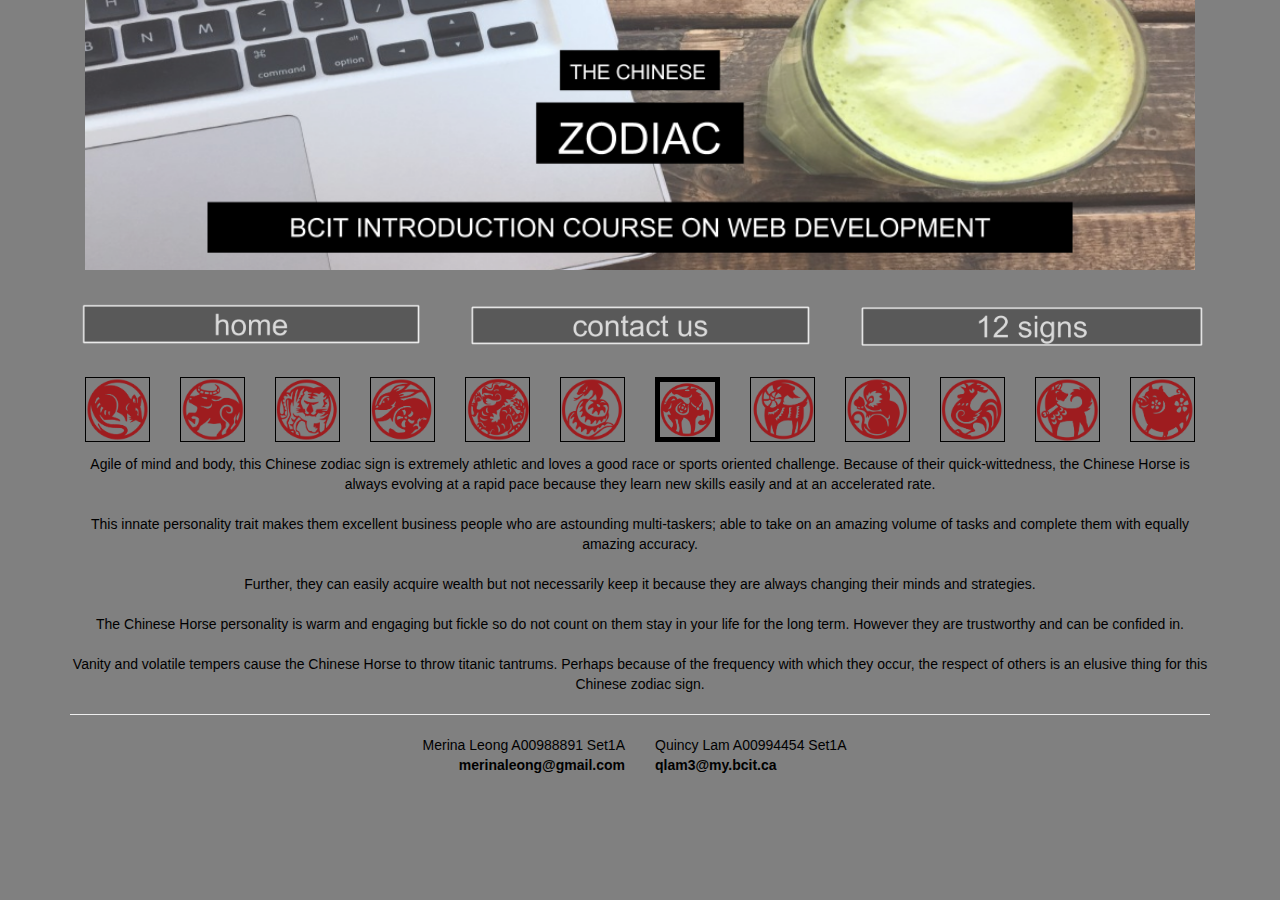
<file: horse.html>
<!DOCTYPE html PUBLIC "-//W3C//DTD XHTML 1.0 Strict//EN"
 "http://www.w3.org/TR/xhtml1/DTD/xhtml1-strict.dtd">
<html xmlns="http://www.w3.org/1999/xhtml" >
<head>
  <title>Horse</title>
  <meta http-equiv="Content-Type" content="text/html; charset=utf-8" />
   <meta name="viewport" content="width=device-width, initial-scale=1.0" />
	<link href="styles/bootstrap.css" rel="stylesheet" media="screen" />
	<link rel="stylesheet" href="styles/styles.css" />
</head>
<body>
	<div class="container">
	<div class="col-xs-12"><p><a href="index.html"><img class="logo" src="images/chinesezodiacbanner.png" alt="logo"/></a></p></div>
	<div class="row">
		<div class="col-sm-4">
			<p class="visible-lg visible-md visible-sm"><a href="index.html" ><img class="home" src="images/home.png" alt="home"/></a></p>
		</div>
		<div class="col-sm-4">
			<p class="visible-lg visible-md visible-sm"><a href="contactus.html" ><img class="home" src="images/contactus.png" alt="contact us"/></a></p>
		</div>
		<div class="col-sm-4">
			<p class="visible-lg visible-md visible-sm"><a href="12signs.html" ><img class="home" src="images/12signs.png" alt="12 signs"/></a></p>
		</div>
		<div class="col-sm-4">
			<p class="visible-xs"><a href="index.html" ><img class="home2" src="images/home.png" alt="home"/></a></p>
		</div>
		<div class="col-sm-4">
			<p class="visible-xs"><a href="contactus.html" ><img class="home2" src="images/contactus.png" alt="contact us"/></a></p>
		</div>
		<div class="col-sm-4">
			<p class="visible-xs"><a href="12signs.html" ><img class="home2" src="images/12signs.png" alt="12 signs"/></a></p>
		</div>
	</div>
		<div class="row">
			<div class="col-xs-12 animalicons">
				<div class="col-xs-1">
					<p class="visible-md visible-lg"><a href="rat.html" ><img class="animal5" src="images/rat.png" alt="rat" /></a></p>
				</div>
				<div class="col-xs-1">
					<p class="visible-md visible-lg"><a href="ox.html" ><img class="animal5" src="images/ox.png" alt="ox" /></a></p>
				</div>
				<div class="col-xs-1">
					<p class="visible-md visible-lg"><a href="tiger.html" ><img class="animal5" src="images/tiger.png" alt="tiger" /></a></p>
				</div>
				<div class="col-xs-1">
					<p class="visible-md visible-lg"><a href="rabbit.html" ><img class="animal5" src="images/rabbit.png" alt="rabbit" /></a></p>
				</div>
				<div class="col-xs-1">
					<p class="visible-md visible-lg"><a href="dragon.html" ><img class="animal5" src="images/dragon.png" alt="dragon" /></a></p>
				</div>
				<div class="col-xs-1">
					<p class="visible-md visible-lg"><a href="snake.html" ><img class="animal5" src="images/snake.png" alt="snake" /></a></p>
				</div>
				<div class="col-xs-1">
					<p class="visible-md visible-lg"><a href="horse.html" ><img class="animal5 horse" src="images/horse.png" alt="horse" /></a></p>
				</div>
				<div class="col-xs-1">
					<p class="visible-md visible-lg"><a href="goat.html" ><img class="animal5" src="images/goat.png" alt="goat" /></a></p>
				</div>
				<div class="col-xs-1">
					<p class="visible-md visible-lg"><a href="monkey.html" ><img class="animal5" src="images/monkey.png" alt="monkey" /></a></p>
				</div>
				<div class="col-xs-1">
					<p class="visible-md visible-lg"><a href="rooster.html" ><img class="animal5" src="images/rooster.png" alt="rooster" /></a></p>
				</div>
				<div class="col-xs-1">
					<p class="visible-md visible-lg"><a href="dog.html" ><img class="animal5" src="images/dog.png" alt="dog" /></a></p>
				</div>
				<div class="col-xs-1">
					<p class="visible-md visible-lg"><a href="pig.html" ><img class="animal5" src="images/pig.png" alt="pig" /></a></p>
				</div>
			</div>					
			<div class="row">
				<div class="col-xs-3 minianimals">
					<p class="visible-sm"><a href="rat.html" ><img class="animal7" src="images/rat.png" alt="rat" /></a></p>
					<p class="visible-sm"><a href="ox.html" ><img class="animal7" src="images/ox.png" alt="ox" /></a></p>
					<p class="visible-sm"><a href="tiger.html" ><img class="animal7" src="images/tiger.png" alt="tiger" /></a></p>
				</div>
				<div class="col-xs-3">
					<p class="visible-sm"><a href="rabbit.html" ><img class="animal7" src="images/rabbit.png" alt="rabbit" /></a></p>
					<p class="visible-sm"><a href="dragon.html" ><img class="animal7" src="images/dragon.png" alt="dragon" /></a></p>
					<p class="visible-sm"><a href="snake.html" ><img class="animal7" src="images/snake.png" alt="snake" /></a></p>
				</div>
				<div class="col-xs-3">
					<p class="visible-sm"><a href="horse.html" ><img class="animal7 horse" src="images/horse.png" alt="horse" /></a></p>
					<p class="visible-sm"><a href="goat.html" ><img class="animal7" src="images/goat.png" alt="goat" /></a></p>
					<p class="visible-sm"><a href="monkey.html" ><img class="animal7" src="images/monkey.png" alt="money" /></a></p>
				</div>
				<div class="col-xs-3">
					<p class="visible-sm"><a href="rooster.html" ><img class="animal7" src="images/rooster.png" alt="rooster" /></a></p>
					<p class="visible-sm"><a href="dog.html" ><img class="animal7" src="images/dog.png" alt="dog" /></a></p>
					<p class="visible-sm"><a href="pig.html" ><img class="animal7" src="images/pig.png" alt="pig" /></a></p>
				</div>
			</div>
			<div class="row">
				<div class="col-xs-4 minianimals">
					<p class="visible-xs"><a href="rat.html" ><img class="animal6" src="images/rat.png" alt="rat" /></a></p>
					<p class="visible-xs"><a href="ox.html" ><img class="animal6" src="images/ox.png" alt="ox" /></a></p>
					<p class="visible-xs"><a href="tiger.html" ><img class="animal6" src="images/tiger.png" alt="tiger" /></a></p>
					<p class="visible-xs"><a href="rabbit.html" ><img class="animal6" src="images/rabbit.png" alt="rabbit" /></a></p>
				</div>
				<div class="col-xs-4">
					<p class="visible-xs"><a href="dragon.html" ><img class="animal6" src="images/dragon.png" alt="dragon" /></a></p>
					<p class="visible-xs"><a href="snake.html" ><img class="animal6" src="images/snake.png" alt="snake" /></a></p>
					<p class="visible-xs"><a href="horse.html" ><img class="animal6 horse" src="images/horse.png" alt="horse" /></a></p>
					<p class="visible-xs"><a href="goat.html" ><img class="animal6" src="images/goat.png" alt="goat" /></a></p>
				</div>
				<div class="col-xs-4">
					<p class="visible-xs"><a href="monkey.html" ><img class="animal6" src="images/monkey.png" alt="monkey" /></a></p>
					<p class="visible-xs"><a href="rooster.html" ><img class="animal6" src="images/rooster.png" alt="rooster" /></a></p>
					<p class="visible-xs"><a href="dog.html" ><img class="animal6" src="images/dog.png" alt="dog" /></a></p>
					<p class="visible-xs"><a href="pig.html" ><img class="animal6" src="images/pig.png" alt="pig" /></a></p>
				</div>
			</div>
		</div>
	<p class="animalpara">
    Agile of mind and body, this Chinese zodiac sign is extremely athletic and loves a good race or sports oriented challenge. Because of their quick-wittedness, the Chinese Horse is always evolving at a rapid pace because they learn new skills easily and at an accelerated rate.
    <br />
    <br />
    This innate personality trait makes them excellent business people who are astounding multi-taskers; able to take on an amazing volume of tasks and complete them with equally amazing accuracy.
    <br />
    <br />
    Further, they can easily acquire wealth but not necessarily keep it because they are always changing their minds and strategies.
    <br />
    <br />
    The Chinese Horse personality is warm and engaging but fickle so do not count on them stay in your life for the long term. However they are trustworthy and can be confided in.
    <br />
    <br />
    Vanity and volatile tempers cause the Chinese Horse to throw titanic tantrums. Perhaps because of the frequency with which they occur, the respect of others is an elusive thing for this Chinese zodiac sign.
	</p>
		<hr />
		<div class="row">
			<div class="col-md-6">
				<p class="visible-xs visible-sm">Merina Leong A00988891 Set1A <br /><span class="emails">&#109;&#101;&#114;&#105;&#110;&#097;&#108;&#101;&#111;&#110;&#103;&#064;&#103;&#109;&#097;&#105;&#108;&#046;&#099;&#111;&#109;</span></p>
				<p class="visible-md visible-lg yourname">Merina Leong A00988891 Set1A <br /><span class="emails">&#109;&#101;&#114;&#105;&#110;&#097;&#108;&#101;&#111;&#110;&#103;&#064;&#103;&#109;&#097;&#105;&#108;&#046;&#099;&#111;&#109;</span></p>
			</div>
			<div class="col-md-6">
			<p class="visible-xs visible-sm">Quincy Lam A00994454 Set1A <br /><span class="emails">&#113;&#108;&#097;&#109;&#051;&#064;&#109;&#121;&#046;&#098;&#099;&#105;&#116;&#046;&#099;&#097;</span></p>
			<p class="visible-md visible-lg myname">Quincy Lam A00994454 Set1A <br /><span class="emails">&#113;&#108;&#097;&#109;&#051;&#064;&#109;&#121;&#046;&#098;&#099;&#105;&#116;&#046;&#099;&#097;</span></p>
			</div>
		</div>
	</div>
</body>
</html>
</file>
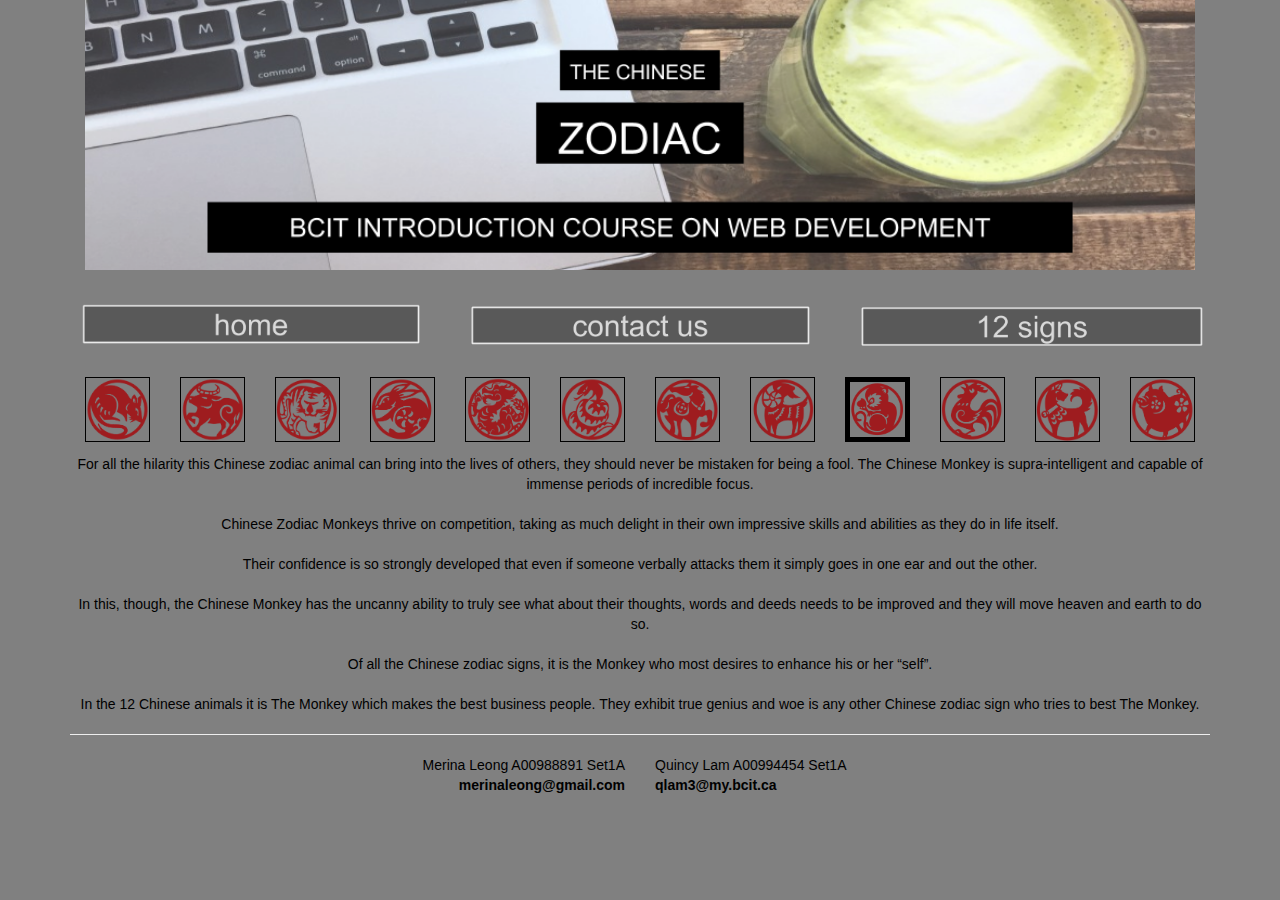
<file: monkey.html>
<!DOCTYPE html PUBLIC "-//W3C//DTD XHTML 1.0 Strict//EN"
 "http://www.w3.org/TR/xhtml1/DTD/xhtml1-strict.dtd">
<html xmlns="http://www.w3.org/1999/xhtml" >
<head>
  <title>Monkey</title>
  <meta http-equiv="Content-Type" content="text/html; charset=utf-8" />
   <meta name="viewport" content="width=device-width, initial-scale=1.0" />
	<link href="styles/bootstrap.css" rel="stylesheet" media="screen" />
	<link rel="stylesheet" href="styles/styles.css" />
</head>
<body>
	<div class="container">
	<div class="col-xs-12"><p><a href="index.html"><img class="logo" src="images/chinesezodiacbanner.png" alt="logo"/></a></p></div>
	<div class="row">
		<div class="col-sm-4">
			<p class="visible-lg visible-md visible-sm"><a href="index.html" ><img class="home" src="images/home.png" alt="home"/></a></p>
		</div>
		<div class="col-sm-4">
			<p class="visible-lg visible-md visible-sm"><a href="contactus.html" ><img class="home" src="images/contactus.png" alt="contact us"/></a></p>
		</div>
		<div class="col-sm-4">
			<p class="visible-lg visible-md visible-sm"><a href="12signs.html" ><img class="home" src="images/12signs.png" alt="12 signs"/></a></p>
		</div>
		<div class="col-sm-4">
			<p class="visible-xs"><a href="index.html" ><img class="home2" src="images/home.png" alt="home"/></a></p>
		</div>
		<div class="col-sm-4">
			<p class="visible-xs"><a href="contactus.html" ><img class="home2" src="images/contactus.png" alt="contact us"/></a></p>
		</div>
		<div class="col-sm-4">
			<p class="visible-xs"><a href="12signs.html" ><img class="home2" src="images/12signs.png" alt="12 signs"/></a></p>
		</div>
	</div>
		<div class="row">
			<div class="col-xs-12 animalicons">
				<div class="col-xs-1">
					<p class="visible-md visible-lg"><a href="rat.html" ><img class="animal5" src="images/rat.png" alt="rat" /></a></p>
				</div>
				<div class="col-xs-1">
					<p class="visible-md visible-lg"><a href="ox.html" ><img class="animal5" src="images/ox.png" alt="ox" /></a></p>
				</div>
				<div class="col-xs-1">
					<p class="visible-md visible-lg"><a href="tiger.html" ><img class="animal5" src="images/tiger.png" alt="tiger" /></a></p>
				</div>
				<div class="col-xs-1">
					<p class="visible-md visible-lg"><a href="rabbit.html" ><img class="animal5" src="images/rabbit.png" alt="rabbit" /></a></p>
				</div>
				<div class="col-xs-1">
					<p class="visible-md visible-lg"><a href="dragon.html" ><img class="animal5" src="images/dragon.png" alt="dragon" /></a></p>
				</div>
				<div class="col-xs-1">
					<p class="visible-md visible-lg"><a href="snake.html" ><img class="animal5" src="images/snake.png" alt="snake" /></a></p>
				</div>
				<div class="col-xs-1">
					<p class="visible-md visible-lg"><a href="horse.html" ><img class="animal5" src="images/horse.png" alt="horse" /></a></p>
				</div>
				<div class="col-xs-1">
					<p class="visible-md visible-lg"><a href="goat.html" ><img class="animal5" src="images/goat.png" alt="goat" /></a></p>
				</div>
				<div class="col-xs-1">
					<p class="visible-md visible-lg"><a href="monkey.html" ><img class="animal5 monkey" src="images/monkey.png" alt="monkey" /></a></p>
				</div>
				<div class="col-xs-1">
					<p class="visible-md visible-lg"><a href="rooster.html" ><img class="animal5" src="images/rooster.png" alt="rooster" /></a></p>
				</div>
				<div class="col-xs-1">
					<p class="visible-md visible-lg"><a href="dog.html" ><img class="animal5" src="images/dog.png" alt="dog" /></a></p>
				</div>
				<div class="col-xs-1">
					<p class="visible-md visible-lg"><a href="pig.html" ><img class="animal5" src="images/pig.png" alt="pig" /></a></p>
				</div>
			</div>					
			<div class="row">
				<div class="col-xs-3 minianimals">
					<p class="visible-sm"><a href="rat.html" ><img class="animal7" src="images/rat.png" alt="rat" /></a></p>
					<p class="visible-sm"><a href="ox.html" ><img class="animal7" src="images/ox.png" alt="ox" /></a></p>
					<p class="visible-sm"><a href="tiger.html" ><img class="animal7" src="images/tiger.png" alt="tiger" /></a></p>
				</div>
				<div class="col-xs-3">
					<p class="visible-sm"><a href="rabbit.html" ><img class="animal7" src="images/rabbit.png" alt="rabbit" /></a></p>
					<p class="visible-sm"><a href="dragon.html" ><img class="animal7" src="images/dragon.png" alt="dragon" /></a></p>
					<p class="visible-sm"><a href="snake.html" ><img class="animal7" src="images/snake.png" alt="snake" /></a></p>
				</div>
				<div class="col-xs-3">
					<p class="visible-sm"><a href="horse.html" ><img class="animal7" src="images/horse.png" alt="horse" /></a></p>
					<p class="visible-sm"><a href="goat.html" ><img class="animal7" src="images/goat.png" alt="goat" /></a></p>
					<p class="visible-sm"><a href="monkey.html" ><img class="animal7 monkey" src="images/monkey.png" alt="money" /></a></p>
				</div>
				<div class="col-xs-3">
					<p class="visible-sm"><a href="rooster.html" ><img class="animal7" src="images/rooster.png" alt="rooster" /></a></p>
					<p class="visible-sm"><a href="dog.html" ><img class="animal7" src="images/dog.png" alt="dog" /></a></p>
					<p class="visible-sm"><a href="pig.html" ><img class="animal7" src="images/pig.png" alt="pig" /></a></p>
				</div>
			</div>
			<div class="row">
				<div class="col-xs-4 minianimals">
					<p class="visible-xs"><a href="rat.html" ><img class="animal6" src="images/rat.png" alt="rat" /></a></p>
					<p class="visible-xs"><a href="ox.html" ><img class="animal6" src="images/ox.png" alt="ox" /></a></p>
					<p class="visible-xs"><a href="tiger.html" ><img class="animal6" src="images/tiger.png" alt="tiger" /></a></p>
					<p class="visible-xs"><a href="rabbit.html" ><img class="animal6" src="images/rabbit.png" alt="rabbit" /></a></p>
				</div>
				<div class="col-xs-4">
					<p class="visible-xs"><a href="dragon.html" ><img class="animal6" src="images/dragon.png" alt="dragon" /></a></p>
					<p class="visible-xs"><a href="snake.html" ><img class="animal6" src="images/snake.png" alt="snake" /></a></p>
					<p class="visible-xs"><a href="horse.html" ><img class="animal6" src="images/horse.png" alt="horse" /></a></p>
					<p class="visible-xs"><a href="goat.html" ><img class="animal6" src="images/goat.png" alt="goat" /></a></p>
				</div>
				<div class="col-xs-4">
					<p class="visible-xs"><a href="monkey.html" ><img class="animal6 monkey" src="images/monkey.png" alt="monkey" /></a></p>
					<p class="visible-xs"><a href="rooster.html" ><img class="animal6" src="images/rooster.png" alt="rooster" /></a></p>
					<p class="visible-xs"><a href="dog.html" ><img class="animal6" src="images/dog.png" alt="dog" /></a></p>
					<p class="visible-xs"><a href="pig.html" ><img class="animal6" src="images/pig.png" alt="pig" /></a></p>
				</div>
			</div>
		</div>
	<p class="animalpara">
    For all the hilarity this Chinese zodiac animal can bring into the lives of others, they should never be mistaken for being a fool. The Chinese Monkey is supra-intelligent and capable of immense periods of incredible focus.
    <br />
    <br />
    Chinese Zodiac Monkeys thrive on competition, taking as much delight in their own impressive skills and abilities as they do in life itself.
    <br />
    <br />
    Their confidence is so strongly developed that even if someone verbally attacks them it simply goes in one ear and out the other.
    <br />
    <br />
    In this, though, the Chinese Monkey has the uncanny ability to truly see what about their thoughts, words and deeds needs to be improved and they will move heaven and earth to do so.
    <br />
    <br />
    Of all the Chinese zodiac signs, it is the Monkey who most desires to enhance his or her “self”.
    <br />
    <br />
    In the 12 Chinese animals it is The Monkey which makes the best business people. They exhibit true genius and woe is any other Chinese zodiac sign who tries to best The Monkey.
	</p>
		<hr />
		<div class="row">
			<div class="col-md-6">
				<p class="visible-xs visible-sm">Merina Leong A00988891 Set1A <br /><span class="emails">&#109;&#101;&#114;&#105;&#110;&#097;&#108;&#101;&#111;&#110;&#103;&#064;&#103;&#109;&#097;&#105;&#108;&#046;&#099;&#111;&#109;</span></p>
				<p class="visible-md visible-lg yourname">Merina Leong A00988891 Set1A <br /><span class="emails">&#109;&#101;&#114;&#105;&#110;&#097;&#108;&#101;&#111;&#110;&#103;&#064;&#103;&#109;&#097;&#105;&#108;&#046;&#099;&#111;&#109;</span></p>
			</div>
			<div class="col-md-6">
			<p class="visible-xs visible-sm">Quincy Lam A00994454 Set1A <br /><span class="emails">&#113;&#108;&#097;&#109;&#051;&#064;&#109;&#121;&#046;&#098;&#099;&#105;&#116;&#046;&#099;&#097;</span></p>
			<p class="visible-md visible-lg myname">Quincy Lam A00994454 Set1A <br /><span class="emails">&#113;&#108;&#097;&#109;&#051;&#064;&#109;&#121;&#046;&#098;&#099;&#105;&#116;&#046;&#099;&#097;</span></p>
			</div>
		</div>
	</div>
</body>
</html>
</file>
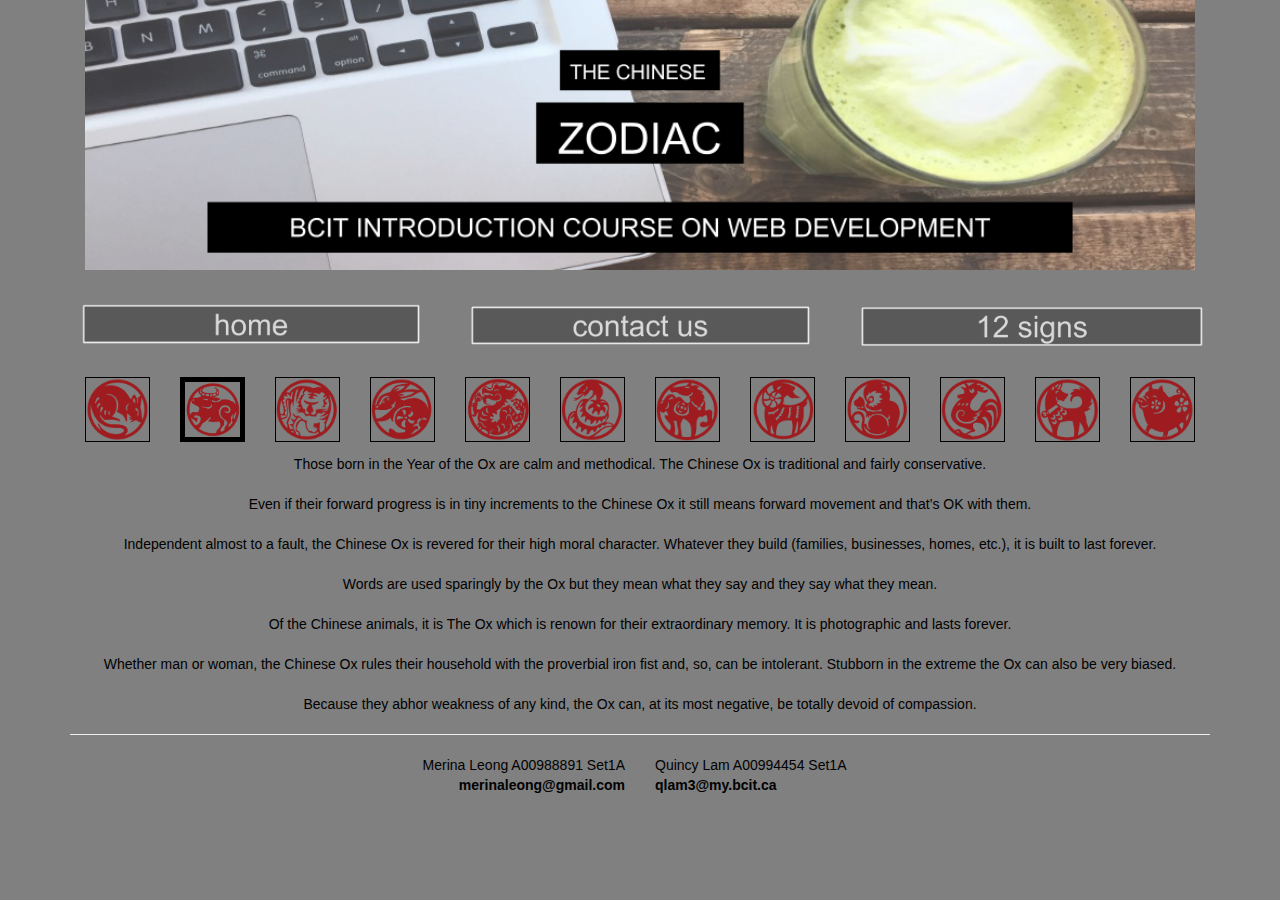
<file: ox.html>
<!DOCTYPE html PUBLIC "-//W3C//DTD XHTML 1.0 Strict//EN"
 "http://www.w3.org/TR/xhtml1/DTD/xhtml1-strict.dtd">
<html xmlns="http://www.w3.org/1999/xhtml" >
<head>
  <title>Ox</title>
  <meta http-equiv="Content-Type" content="text/html; charset=utf-8" />
   <meta name="viewport" content="width=device-width, initial-scale=1.0" />
	<link href="styles/bootstrap.css" rel="stylesheet" media="screen" />
	<link rel="stylesheet" href="styles/styles.css" />
</head>
<body>
	<div class="container">
	<div class="col-xs-12"><p><a href="index.html"><img class="logo" src="images/chinesezodiacbanner.png" alt="logo"/></a></p></div>
	<div class="row">
		<div class="col-sm-4">
			<p class="visible-lg visible-md visible-sm"><a href="index.html" ><img class="home" src="images/home.png" alt="home"/></a></p>
		</div>
		<div class="col-sm-4">
			<p class="visible-lg visible-md visible-sm"><a href="contactus.html" ><img class="home" src="images/contactus.png" alt="contact us"/></a></p>
		</div>
		<div class="col-sm-4">
			<p class="visible-lg visible-md visible-sm"><a href="12signs.html" ><img class="home" src="images/12signs.png" alt="12 signs"/></a></p>
		</div>
		<div class="col-sm-4">
			<p class="visible-xs"><a href="index.html" ><img class="home2" src="images/home.png" alt="home"/></a></p>
		</div>
		<div class="col-sm-4">
			<p class="visible-xs"><a href="contactus.html" ><img class="home2" src="images/contactus.png" alt="contact us"/></a></p>
		</div>
		<div class="col-sm-4">
			<p class="visible-xs"><a href="12signs.html" ><img class="home2" src="images/12signs.png" alt="12 signs"/></a></p>
		</div>
	</div>
		<div class="row">
			<div class="col-xs-12 animalicons">
				<div class="col-xs-1">
					<p class="visible-md visible-lg"><a href="rat.html" ><img class="animal5" src="images/rat.png" alt="rat" /></a></p>
				</div>
				<div class="col-xs-1">
					<p class="visible-md visible-lg"><a href="ox.html" ><img class="animal5 ox" src="images/ox.png" alt="ox" /></a></p>
				</div>
				<div class="col-xs-1">
					<p class="visible-md visible-lg"><a href="tiger.html" ><img class="animal5" src="images/tiger.png" alt="tiger" /></a></p>
				</div>
				<div class="col-xs-1">
					<p class="visible-md visible-lg"><a href="rabbit.html" ><img class="animal5" src="images/rabbit.png" alt="rabbit" /></a></p>
				</div>
				<div class="col-xs-1">
					<p class="visible-md visible-lg"><a href="dragon.html" ><img class="animal5" src="images/dragon.png" alt="dragon" /></a></p>
				</div>
				<div class="col-xs-1">
					<p class="visible-md visible-lg"><a href="snake.html" ><img class="animal5" src="images/snake.png" alt="snake" /></a></p>
				</div>
				<div class="col-xs-1">
					<p class="visible-md visible-lg"><a href="horse.html" ><img class="animal5" src="images/horse.png" alt="horse" /></a></p>
				</div>
				<div class="col-xs-1">
					<p class="visible-md visible-lg"><a href="goat.html" ><img class="animal5" src="images/goat.png" alt="goat" /></a></p>
				</div>
				<div class="col-xs-1">
					<p class="visible-md visible-lg"><a href="monkey.html" ><img class="animal5" src="images/monkey.png" alt="monkey" /></a></p>
				</div>
				<div class="col-xs-1">
					<p class="visible-md visible-lg"><a href="rooster.html" ><img class="animal5" src="images/rooster.png" alt="rooster" /></a></p>
				</div>
				<div class="col-xs-1">
					<p class="visible-md visible-lg"><a href="dog.html" ><img class="animal5" src="images/dog.png" alt="dog" /></a></p>
				</div>
				<div class="col-xs-1">
					<p class="visible-md visible-lg"><a href="pig.html" ><img class="animal5" src="images/pig.png" alt="pig" /></a></p>
				</div>
			</div>					
			<div class="row">
				<div class="col-xs-3 minianimals">
					<p class="visible-sm"><a href="rat.html" ><img class="animal7" src="images/rat.png" alt="rat" /></a></p>
					<p class="visible-sm"><a href="ox.html" ><img class="animal7 ox" src="images/ox.png" alt="ox" /></a></p>
					<p class="visible-sm"><a href="tiger.html" ><img class="animal7" src="images/tiger.png" alt="tiger" /></a></p>
				</div>
				<div class="col-xs-3">
					<p class="visible-sm"><a href="rabbit.html" ><img class="animal7" src="images/rabbit.png" alt="rabbit" /></a></p>
					<p class="visible-sm"><a href="dragon.html" ><img class="animal7" src="images/dragon.png" alt="dragon" /></a></p>
					<p class="visible-sm"><a href="snake.html" ><img class="animal7" src="images/snake.png" alt="snake" /></a></p>
				</div>
				<div class="col-xs-3">
					<p class="visible-sm"><a href="horse.html" ><img class="animal7" src="images/horse.png" alt="horse" /></a></p>
					<p class="visible-sm"><a href="goat.html" ><img class="animal7" src="images/goat.png" alt="goat" /></a></p>
					<p class="visible-sm"><a href="monkey.html" ><img class="animal7" src="images/monkey.png" alt="money" /></a></p>
				</div>
				<div class="col-xs-3">
					<p class="visible-sm"><a href="rooster.html" ><img class="animal7" src="images/rooster.png" alt="rooster" /></a></p>
					<p class="visible-sm"><a href="dog.html" ><img class="animal7" src="images/dog.png" alt="dog" /></a></p>
					<p class="visible-sm"><a href="pig.html" ><img class="animal7" src="images/pig.png" alt="pig" /></a></p>
				</div>
			</div>
			<div class="row">
				<div class="col-xs-4 minianimals">
					<p class="visible-xs"><a href="rat.html" ><img class="animal6" src="images/rat.png" alt="rat" /></a></p>
					<p class="visible-xs"><a href="ox.html" ><img class="animal6 ox" src="images/ox.png" alt="ox" /></a></p>
					<p class="visible-xs"><a href="tiger.html" ><img class="animal6" src="images/tiger.png" alt="tiger" /></a></p>
					<p class="visible-xs"><a href="rabbit.html" ><img class="animal6" src="images/rabbit.png" alt="rabbit" /></a></p>
				</div>
				<div class="col-xs-4">
					<p class="visible-xs"><a href="dragon.html" ><img class="animal6" src="images/dragon.png" alt="dragon" /></a></p>
					<p class="visible-xs"><a href="snake.html" ><img class="animal6" src="images/snake.png" alt="snake" /></a></p>
					<p class="visible-xs"><a href="horse.html" ><img class="animal6" src="images/horse.png" alt="horse" /></a></p>
					<p class="visible-xs"><a href="goat.html" ><img class="animal6" src="images/goat.png" alt="goat" /></a></p>
				</div>
				<div class="col-xs-4">
					<p class="visible-xs"><a href="monkey.html" ><img class="animal6" src="images/monkey.png" alt="monkey" /></a></p>
					<p class="visible-xs"><a href="rooster.html" ><img class="animal6" src="images/rooster.png" alt="rooster" /></a></p>
					<p class="visible-xs"><a href="dog.html" ><img class="animal6" src="images/dog.png" alt="dog" /></a></p>
					<p class="visible-xs"><a href="pig.html" ><img class="animal6" src="images/pig.png" alt="pig" /></a></p>
				</div>
			</div>
		</div>
	<p class="animalpara">
    Those born in the Year of the Ox are calm and methodical. The Chinese Ox is traditional and fairly conservative.
    <br />
    <br />
    Even if their forward progress is in tiny increments to the Chinese Ox it still means forward movement and that’s OK with them.
    <br />
    <br />
    Independent almost to a fault, the Chinese Ox is revered for their high moral character. Whatever they build (families, businesses, homes, etc.), it is built to last forever.
    <br />
    <br />
    Words are used sparingly by the Ox but they mean what they say and they say what they mean.
    <br />
    <br />
    Of the Chinese animals, it is The Ox which is renown for their extraordinary memory. It is photographic and lasts forever.
    <br />
    <br />
    Whether man or woman, the Chinese Ox rules their household with the proverbial iron fist and, so, can be intolerant. Stubborn in the extreme the Ox can also be very biased.
    <br />
    <br />
    Because they abhor weakness of any kind, the Ox can, at its most negative, be totally devoid of compassion.
	</p>
		<hr />
		<div class="row">
			<div class="col-md-6">
				<p class="visible-xs visible-sm">Merina Leong A00988891 Set1A <br /><span class="emails">&#109;&#101;&#114;&#105;&#110;&#097;&#108;&#101;&#111;&#110;&#103;&#064;&#103;&#109;&#097;&#105;&#108;&#046;&#099;&#111;&#109;</span></p>
				<p class="visible-md visible-lg yourname">Merina Leong A00988891 Set1A <br /><span class="emails">&#109;&#101;&#114;&#105;&#110;&#097;&#108;&#101;&#111;&#110;&#103;&#064;&#103;&#109;&#097;&#105;&#108;&#046;&#099;&#111;&#109;</span></p>
			</div>
			<div class="col-md-6">
			<p class="visible-xs visible-sm">Quincy Lam A00994454 Set1A <br /><span class="emails">&#113;&#108;&#097;&#109;&#051;&#064;&#109;&#121;&#046;&#098;&#099;&#105;&#116;&#046;&#099;&#097;</span></p>
			<p class="visible-md visible-lg myname">Quincy Lam A00994454 Set1A <br /><span class="emails">&#113;&#108;&#097;&#109;&#051;&#064;&#109;&#121;&#046;&#098;&#099;&#105;&#116;&#046;&#099;&#097;</span></p>
			</div>
		</div>
	</div>
</body>
</html>
</file>
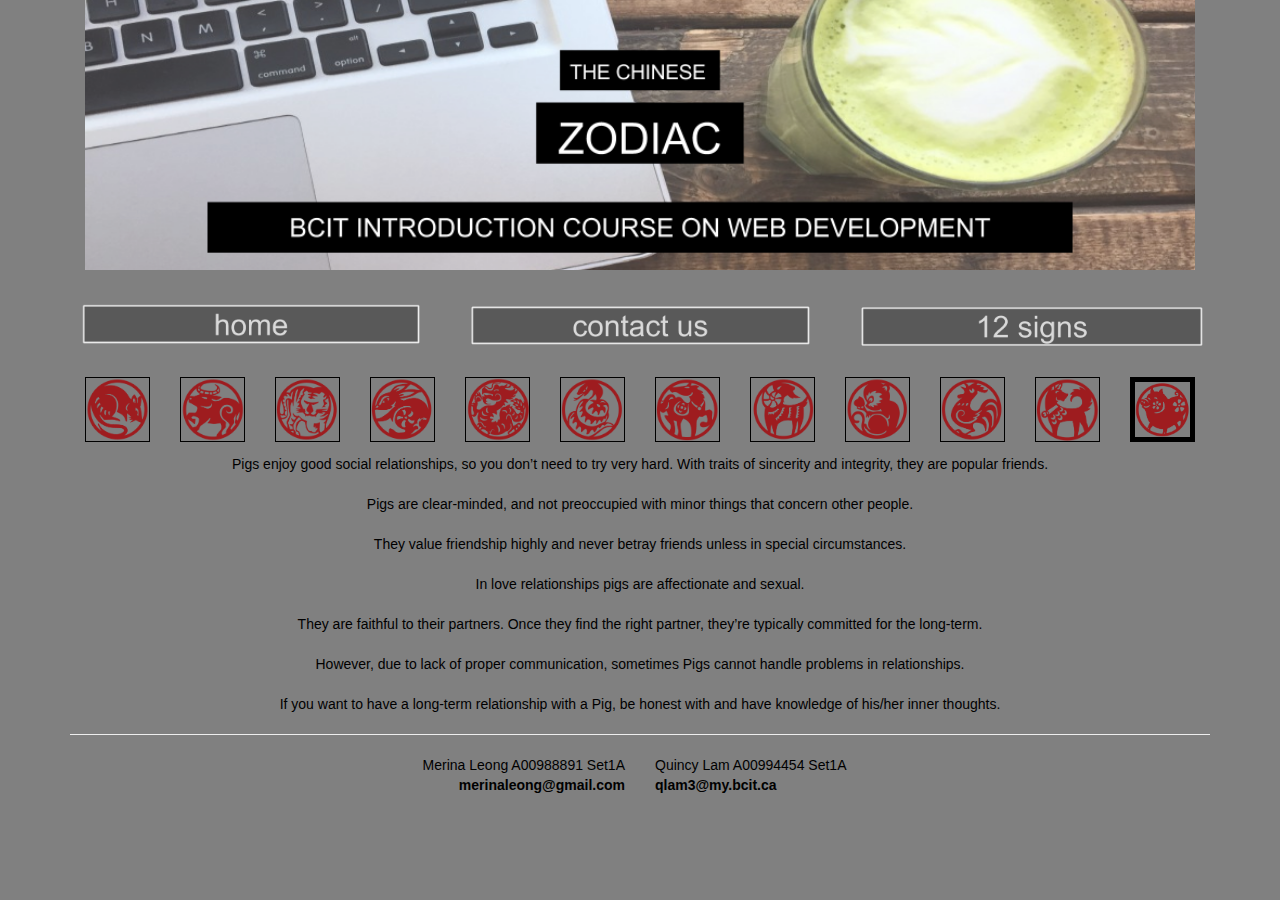
<file: pig.html>
<!DOCTYPE html PUBLIC "-//W3C//DTD XHTML 1.0 Strict//EN"
 "http://www.w3.org/TR/xhtml1/DTD/xhtml1-strict.dtd">
<html xmlns="http://www.w3.org/1999/xhtml" >
<head>
  <title>Pig</title>
  <meta http-equiv="Content-Type" content="text/html; charset=utf-8" />
   <meta name="viewport" content="width=device-width, initial-scale=1.0" />
	<link href="styles/bootstrap.css" rel="stylesheet" media="screen" />
	<link rel="stylesheet" href="styles/styles.css" />
</head>
<body>
	<div class="container">
	<div class="col-xs-12"><p><a href="index.html"><img class="logo" src="images/chinesezodiacbanner.png" alt="logo"/></a></p></div>
	<div class="row">
		<div class="col-sm-4">
			<p class="visible-lg visible-md visible-sm"><a href="index.html" ><img class="home" src="images/home.png" alt="home"/></a></p>
		</div>
		<div class="col-sm-4">
			<p class="visible-lg visible-md visible-sm"><a href="contactus.html" ><img class="home" src="images/contactus.png" alt="contact us"/></a></p>
		</div>
		<div class="col-sm-4">
			<p class="visible-lg visible-md visible-sm"><a href="12signs.html" ><img class="home" src="images/12signs.png" alt="12 signs"/></a></p>
		</div>
		<div class="col-sm-4">
			<p class="visible-xs"><a href="index.html" ><img class="home2" src="images/home.png" alt="home"/></a></p>
		</div>
		<div class="col-sm-4">
			<p class="visible-xs"><a href="contactus.html" ><img class="home2" src="images/contactus.png" alt="contact us"/></a></p>
		</div>
		<div class="col-sm-4">
			<p class="visible-xs"><a href="12signs.html" ><img class="home2" src="images/12signs.png" alt="12 signs"/></a></p>
		</div>
	</div>
		<div class="row">
			<div class="col-xs-12 animalicons">
				<div class="col-xs-1">
					<p class="visible-md visible-lg"><a href="rat.html" ><img class="animal5" src="images/rat.png" alt="rat" /></a></p>
				</div>
				<div class="col-xs-1">
					<p class="visible-md visible-lg"><a href="ox.html" ><img class="animal5" src="images/ox.png" alt="ox" /></a></p>
				</div>
				<div class="col-xs-1">
					<p class="visible-md visible-lg"><a href="tiger.html" ><img class="animal5" src="images/tiger.png" alt="tiger" /></a></p>
				</div>
				<div class="col-xs-1">
					<p class="visible-md visible-lg"><a href="rabbit.html" ><img class="animal5" src="images/rabbit.png" alt="rabbit" /></a></p>
				</div>
				<div class="col-xs-1">
					<p class="visible-md visible-lg"><a href="dragon.html" ><img class="animal5" src="images/dragon.png" alt="dragon" /></a></p>
				</div>
				<div class="col-xs-1">
					<p class="visible-md visible-lg"><a href="snake.html" ><img class="animal5" src="images/snake.png" alt="snake" /></a></p>
				</div>
				<div class="col-xs-1">
					<p class="visible-md visible-lg"><a href="horse.html" ><img class="animal5" src="images/horse.png" alt="horse" /></a></p>
				</div>
				<div class="col-xs-1">
					<p class="visible-md visible-lg"><a href="goat.html" ><img class="animal5" src="images/goat.png" alt="goat" /></a></p>
				</div>
				<div class="col-xs-1">
					<p class="visible-md visible-lg"><a href="monkey.html" ><img class="animal5" src="images/monkey.png" alt="monkey" /></a></p>
				</div>
				<div class="col-xs-1">
					<p class="visible-md visible-lg"><a href="rooster.html" ><img class="animal5" src="images/rooster.png" alt="rooster" /></a></p>
				</div>
				<div class="col-xs-1">
					<p class="visible-md visible-lg"><a href="dog.html" ><img class="animal5" src="images/dog.png" alt="dog" /></a></p>
				</div>
				<div class="col-xs-1">
					<p class="visible-md visible-lg"><a href="pig.html" ><img class="animal5 pig" src="images/pig.png" alt="pig" /></a></p>
				</div>
			</div>					
			<div class="row">
				<div class="col-xs-3 minianimals">
					<p class="visible-sm"><a href="rat.html" ><img class="animal7" src="images/rat.png" alt="rat" /></a></p>
					<p class="visible-sm"><a href="ox.html" ><img class="animal7" src="images/ox.png" alt="ox" /></a></p>
					<p class="visible-sm"><a href="tiger.html" ><img class="animal7" src="images/tiger.png" alt="tiger" /></a></p>
				</div>
				<div class="col-xs-3">
					<p class="visible-sm"><a href="rabbit.html" ><img class="animal7" src="images/rabbit.png" alt="rabbit" /></a></p>
					<p class="visible-sm"><a href="dragon.html" ><img class="animal7" src="images/dragon.png" alt="dragon" /></a></p>
					<p class="visible-sm"><a href="snake.html" ><img class="animal7" src="images/snake.png" alt="snake" /></a></p>
				</div>
				<div class="col-xs-3">
					<p class="visible-sm"><a href="horse.html" ><img class="animal7" src="images/horse.png" alt="horse" /></a></p>
					<p class="visible-sm"><a href="goat.html" ><img class="animal7" src="images/goat.png" alt="goat" /></a></p>
					<p class="visible-sm"><a href="monkey.html" ><img class="animal7" src="images/monkey.png" alt="money" /></a></p>
				</div>
				<div class="col-xs-3">
					<p class="visible-sm"><a href="rooster.html" ><img class="animal7" src="images/rooster.png" alt="rooster" /></a></p>
					<p class="visible-sm"><a href="dog.html" ><img class="animal7" src="images/dog.png" alt="dog" /></a></p>
					<p class="visible-sm"><a href="pig.html" ><img class="animal7 pig" src="images/pig.png" alt="pig" /></a></p>
				</div>
			</div>
			<div class="row">
				<div class="col-xs-4 minianimals">
					<p class="visible-xs"><a href="rat.html" ><img class="animal6" src="images/rat.png" alt="rat" /></a></p>
					<p class="visible-xs"><a href="ox.html" ><img class="animal6" src="images/ox.png" alt="ox" /></a></p>
					<p class="visible-xs"><a href="tiger.html" ><img class="animal6" src="images/tiger.png" alt="tiger" /></a></p>
					<p class="visible-xs"><a href="rabbit.html" ><img class="animal6" src="images/rabbit.png" alt="rabbit" /></a></p>
				</div>
				<div class="col-xs-4">
					<p class="visible-xs"><a href="dragon.html" ><img class="animal6" src="images/dragon.png" alt="dragon" /></a></p>
					<p class="visible-xs"><a href="snake.html" ><img class="animal6" src="images/snake.png" alt="snake" /></a></p>
					<p class="visible-xs"><a href="horse.html" ><img class="animal6" src="images/horse.png" alt="horse" /></a></p>
					<p class="visible-xs"><a href="goat.html" ><img class="animal6" src="images/goat.png" alt="goat" /></a></p>
				</div>
				<div class="col-xs-4">
					<p class="visible-xs"><a href="monkey.html" ><img class="animal6" src="images/monkey.png" alt="monkey" /></a></p>
					<p class="visible-xs"><a href="rooster.html" ><img class="animal6" src="images/rooster.png" alt="rooster" /></a></p>
					<p class="visible-xs"><a href="dog.html" ><img class="animal6" src="images/dog.png" alt="dog" /></a></p>
					<p class="visible-xs"><a href="pig.html" ><img class="animal6 pig" src="images/pig.png" alt="pig" /></a></p>
				</div>
			</div>
		</div>
	<p class="animalpara">
    Pigs enjoy good social relationships, so you don’t need to try very hard. With traits of sincerity and integrity, they are popular friends.
    <br />
    <br />
    Pigs are clear-minded, and not preoccupied with minor things that concern other people.
    <br />
    <br />
    They value friendship highly and never betray friends unless in special circumstances.
    <br />
    <br />
    In love relationships pigs are affectionate and sexual.
    <br />
    <br />
    They are faithful to their partners. Once they find the right partner, they’re typically committed for the long-term.
    <br />
    <br />
    However, due to lack of proper communication, sometimes Pigs cannot handle problems in relationships.
    <br />
    <br />
    If you want to have a long-term relationship with a Pig, be honest with and have knowledge of his/her inner thoughts.
	</p>
		<hr />
		<div class="row">
			<div class="col-md-6">
				<p class="visible-xs visible-sm">Merina Leong A00988891 Set1A <br /><span class="emails">&#109;&#101;&#114;&#105;&#110;&#097;&#108;&#101;&#111;&#110;&#103;&#064;&#103;&#109;&#097;&#105;&#108;&#046;&#099;&#111;&#109;</span></p>
				<p class="visible-md visible-lg yourname">Merina Leong A00988891 Set1A <br /><span class="emails">&#109;&#101;&#114;&#105;&#110;&#097;&#108;&#101;&#111;&#110;&#103;&#064;&#103;&#109;&#097;&#105;&#108;&#046;&#099;&#111;&#109;</span></p>
			</div>
			<div class="col-md-6">
			<p class="visible-xs visible-sm">Quincy Lam A00994454 Set1A <br /><span class="emails">&#113;&#108;&#097;&#109;&#051;&#064;&#109;&#121;&#046;&#098;&#099;&#105;&#116;&#046;&#099;&#097;</span></p>
			<p class="visible-md visible-lg myname">Quincy Lam A00994454 Set1A <br /><span class="emails">&#113;&#108;&#097;&#109;&#051;&#064;&#109;&#121;&#046;&#098;&#099;&#105;&#116;&#046;&#099;&#097;</span></p>
			</div>
		</div>
	</div>
</body>
</html>
</file>
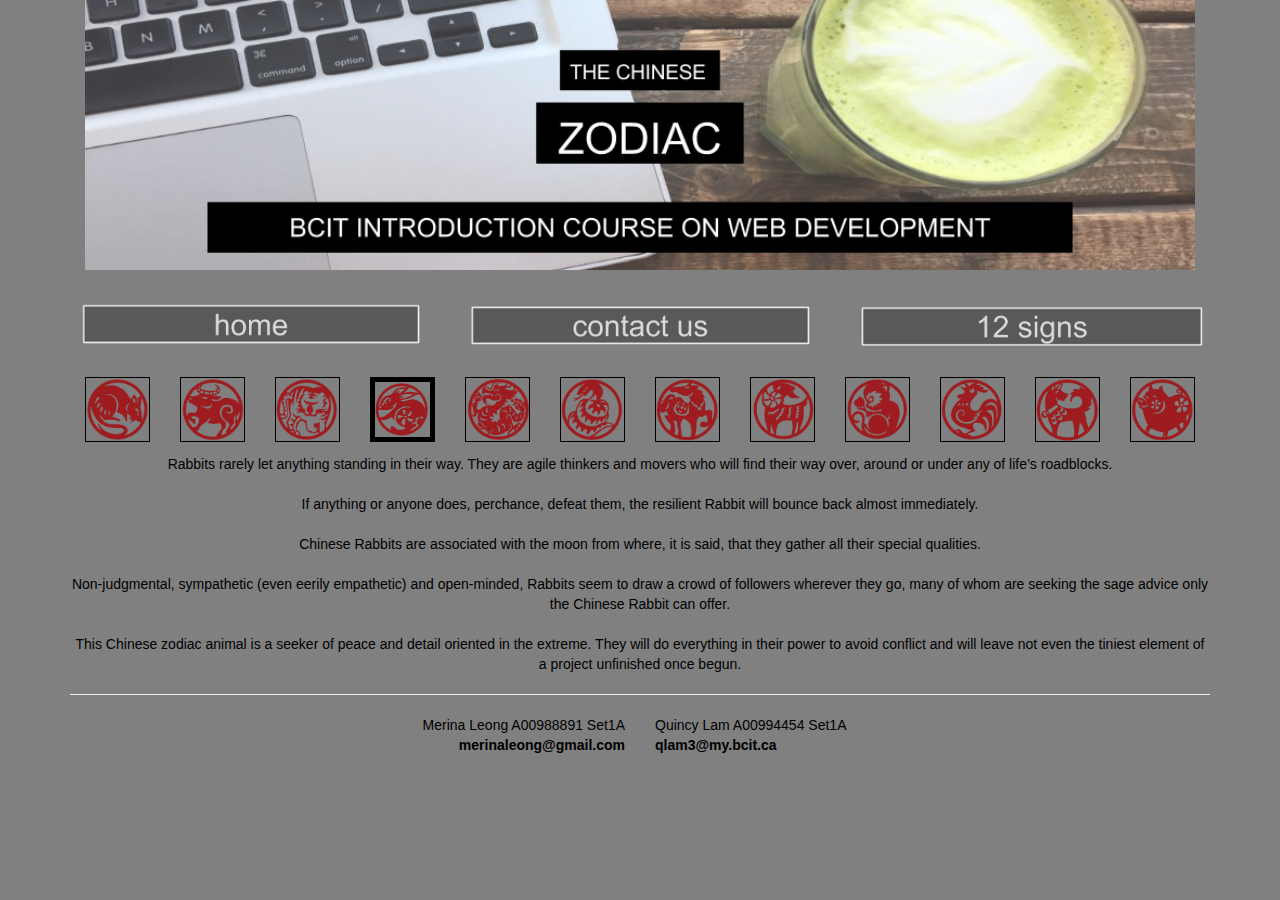
<file: rabbit.html>
<!DOCTYPE html PUBLIC "-//W3C//DTD XHTML 1.0 Strict//EN"
 "http://www.w3.org/TR/xhtml1/DTD/xhtml1-strict.dtd">
<html xmlns="http://www.w3.org/1999/xhtml" >
<head>
  <title>Rabbit</title>
  <meta http-equiv="Content-Type" content="text/html; charset=utf-8" />
   <meta name="viewport" content="width=device-width, initial-scale=1.0" />
	<link href="styles/bootstrap.css" rel="stylesheet" media="screen" />
	<link rel="stylesheet" href="styles/styles.css" />
</head>
<body>
	<div class="container">
	<div class="col-xs-12"><p><a href="index.html"><img class="logo" src="images/chinesezodiacbanner.png" alt="logo"/></a></p></div>
	<div class="row">
		<div class="col-sm-4">
			<p class="visible-lg visible-md visible-sm"><a href="index.html" ><img class="home" src="images/home.png" alt="home"/></a></p>
		</div>
		<div class="col-sm-4">
			<p class="visible-lg visible-md visible-sm"><a href="contactus.html" ><img class="home" src="images/contactus.png" alt="contact us"/></a></p>
		</div>
		<div class="col-sm-4">
			<p class="visible-lg visible-md visible-sm"><a href="12signs.html" ><img class="home" src="images/12signs.png" alt="12 signs"/></a></p>
		</div>
		<div class="col-sm-4">
			<p class="visible-xs"><a href="index.html" ><img class="home2" src="images/home.png" alt="home"/></a></p>
		</div>
		<div class="col-sm-4">
			<p class="visible-xs"><a href="contactus.html" ><img class="home2" src="images/contactus.png" alt="contact us"/></a></p>
		</div>
		<div class="col-sm-4">
			<p class="visible-xs"><a href="12signs.html" ><img class="home2" src="images/12signs.png" alt="12 signs"/></a></p>
		</div>
	</div>
		<div class="row">
			<div class="col-xs-12 animalicons">
				<div class="col-xs-1">
					<p class="visible-md visible-lg"><a href="rat.html" ><img class="animal5" src="images/rat.png" alt="rat" /></a></p>
				</div>
				<div class="col-xs-1">
					<p class="visible-md visible-lg"><a href="ox.html" ><img class="animal5" src="images/ox.png" alt="ox" /></a></p>
				</div>
				<div class="col-xs-1">
					<p class="visible-md visible-lg"><a href="tiger.html" ><img class="animal5" src="images/tiger.png" alt="tiger" /></a></p>
				</div>
				<div class="col-xs-1">
					<p class="visible-md visible-lg"><a href="rabbit.html" ><img class="animal5 rabbit" src="images/rabbit.png" alt="rabbit" /></a></p>
				</div>
				<div class="col-xs-1">
					<p class="visible-md visible-lg"><a href="dragon.html" ><img class="animal5" src="images/dragon.png" alt="dragon" /></a></p>
				</div>
				<div class="col-xs-1">
					<p class="visible-md visible-lg"><a href="snake.html" ><img class="animal5" src="images/snake.png" alt="snake" /></a></p>
				</div>
				<div class="col-xs-1">
					<p class="visible-md visible-lg"><a href="horse.html" ><img class="animal5" src="images/horse.png" alt="horse" /></a></p>
				</div>
				<div class="col-xs-1">
					<p class="visible-md visible-lg"><a href="goat.html" ><img class="animal5" src="images/goat.png" alt="goat" /></a></p>
				</div>
				<div class="col-xs-1">
					<p class="visible-md visible-lg"><a href="monkey.html" ><img class="animal5" src="images/monkey.png" alt="monkey" /></a></p>
				</div>
				<div class="col-xs-1">
					<p class="visible-md visible-lg"><a href="rooster.html" ><img class="animal5" src="images/rooster.png" alt="rooster" /></a></p>
				</div>
				<div class="col-xs-1">
					<p class="visible-md visible-lg"><a href="dog.html" ><img class="animal5" src="images/dog.png" alt="dog" /></a></p>
				</div>
				<div class="col-xs-1">
					<p class="visible-md visible-lg"><a href="pig.html" ><img class="animal5" src="images/pig.png" alt="pig" /></a></p>
				</div>
			</div>					
			<div class="row">
				<div class="col-xs-3 minianimals">
					<p class="visible-sm"><a href="rat.html" ><img class="animal7" src="images/rat.png" alt="rat" /></a></p>
					<p class="visible-sm"><a href="ox.html" ><img class="animal7" src="images/ox.png" alt="ox" /></a></p>
					<p class="visible-sm"><a href="tiger.html" ><img class="animal7" src="images/tiger.png" alt="tiger" /></a></p>
				</div>
				<div class="col-xs-3">
					<p class="visible-sm"><a href="rabbit.html" ><img class="animal7 rabbit" src="images/rabbit.png" alt="rabbit" /></a></p>
					<p class="visible-sm"><a href="dragon.html" ><img class="animal7" src="images/dragon.png" alt="dragon" /></a></p>
					<p class="visible-sm"><a href="snake.html" ><img class="animal7" src="images/snake.png" alt="snake" /></a></p>
				</div>
				<div class="col-xs-3">
					<p class="visible-sm"><a href="horse.html" ><img class="animal7" src="images/horse.png" alt="horse" /></a></p>
					<p class="visible-sm"><a href="goat.html" ><img class="animal7" src="images/goat.png" alt="goat" /></a></p>
					<p class="visible-sm"><a href="monkey.html" ><img class="animal7" src="images/monkey.png" alt="money" /></a></p>
				</div>
				<div class="col-xs-3">
					<p class="visible-sm"><a href="rooster.html" ><img class="animal7" src="images/rooster.png" alt="rooster" /></a></p>
					<p class="visible-sm"><a href="dog.html" ><img class="animal7" src="images/dog.png" alt="dog" /></a></p>
					<p class="visible-sm"><a href="pig.html" ><img class="animal7" src="images/pig.png" alt="pig" /></a></p>
				</div>
			</div>
			<div class="row">
				<div class="col-xs-4 minianimals">
					<p class="visible-xs"><a href="rat.html" ><img class="animal6" src="images/rat.png" alt="rat" /></a></p>
					<p class="visible-xs"><a href="ox.html" ><img class="animal6" src="images/ox.png" alt="ox" /></a></p>
					<p class="visible-xs"><a href="tiger.html" ><img class="animal6" src="images/tiger.png" alt="tiger" /></a></p>
					<p class="visible-xs"><a href="rabbit.html" ><img class="animal6 rabbit" src="images/rabbit.png" alt="rabbit" /></a></p>
				</div>
				<div class="col-xs-4">
					<p class="visible-xs"><a href="dragon.html" ><img class="animal6" src="images/dragon.png" alt="dragon" /></a></p>
					<p class="visible-xs"><a href="snake.html" ><img class="animal6" src="images/snake.png" alt="snake" /></a></p>
					<p class="visible-xs"><a href="horse.html" ><img class="animal6" src="images/horse.png" alt="horse" /></a></p>
					<p class="visible-xs"><a href="goat.html" ><img class="animal6" src="images/goat.png" alt="goat" /></a></p>
				</div>
				<div class="col-xs-4">
					<p class="visible-xs"><a href="monkey.html" ><img class="animal6" src="images/monkey.png" alt="monkey" /></a></p>
					<p class="visible-xs"><a href="rooster.html" ><img class="animal6" src="images/rooster.png" alt="rooster" /></a></p>
					<p class="visible-xs"><a href="dog.html" ><img class="animal6" src="images/dog.png" alt="dog" /></a></p>
					<p class="visible-xs"><a href="pig.html" ><img class="animal6" src="images/pig.png" alt="pig" /></a></p>
				</div>
			</div>
		</div>
	<p class="animalpara">
		Rabbits rarely let anything standing in their way. They are agile thinkers and movers who will find their way over, around or under any of life’s roadblocks.
		<br />
		<br />
		If anything or anyone does, perchance, defeat them, the resilient Rabbit will bounce back almost immediately.
		<br />
		<br />
		Chinese Rabbits are associated with the moon from where, it is said, that they gather all their special qualities.
		<br />
		<br />
		Non-judgmental, sympathetic (even eerily empathetic) and open-minded, Rabbits seem to draw a crowd of followers wherever they go, many of whom are seeking the sage advice only the Chinese Rabbit can offer.
		<br />
		<br />
		This Chinese zodiac animal is a seeker of peace and detail oriented in the extreme. They will do everything in their power to avoid conflict and will leave not even the tiniest element of a project unfinished once begun.
	</p>
		<hr />
		<div class="row">
			<div class="col-md-6">
				<p class="visible-xs visible-sm">Merina Leong A00988891 Set1A <br /><span class="emails">&#109;&#101;&#114;&#105;&#110;&#097;&#108;&#101;&#111;&#110;&#103;&#064;&#103;&#109;&#097;&#105;&#108;&#046;&#099;&#111;&#109;</span></p>
				<p class="visible-md visible-lg yourname">Merina Leong A00988891 Set1A <br /><span class="emails">&#109;&#101;&#114;&#105;&#110;&#097;&#108;&#101;&#111;&#110;&#103;&#064;&#103;&#109;&#097;&#105;&#108;&#046;&#099;&#111;&#109;</span></p>
			</div>
			<div class="col-md-6">
			<p class="visible-xs visible-sm">Quincy Lam A00994454 Set1A <br /><span class="emails">&#113;&#108;&#097;&#109;&#051;&#064;&#109;&#121;&#046;&#098;&#099;&#105;&#116;&#046;&#099;&#097;</span></p>
			<p class="visible-md visible-lg myname">Quincy Lam A00994454 Set1A <br /><span class="emails">&#113;&#108;&#097;&#109;&#051;&#064;&#109;&#121;&#046;&#098;&#099;&#105;&#116;&#046;&#099;&#097;</span></p>
			</div>
		</div>
	</div>
</body>
</html>
</file>
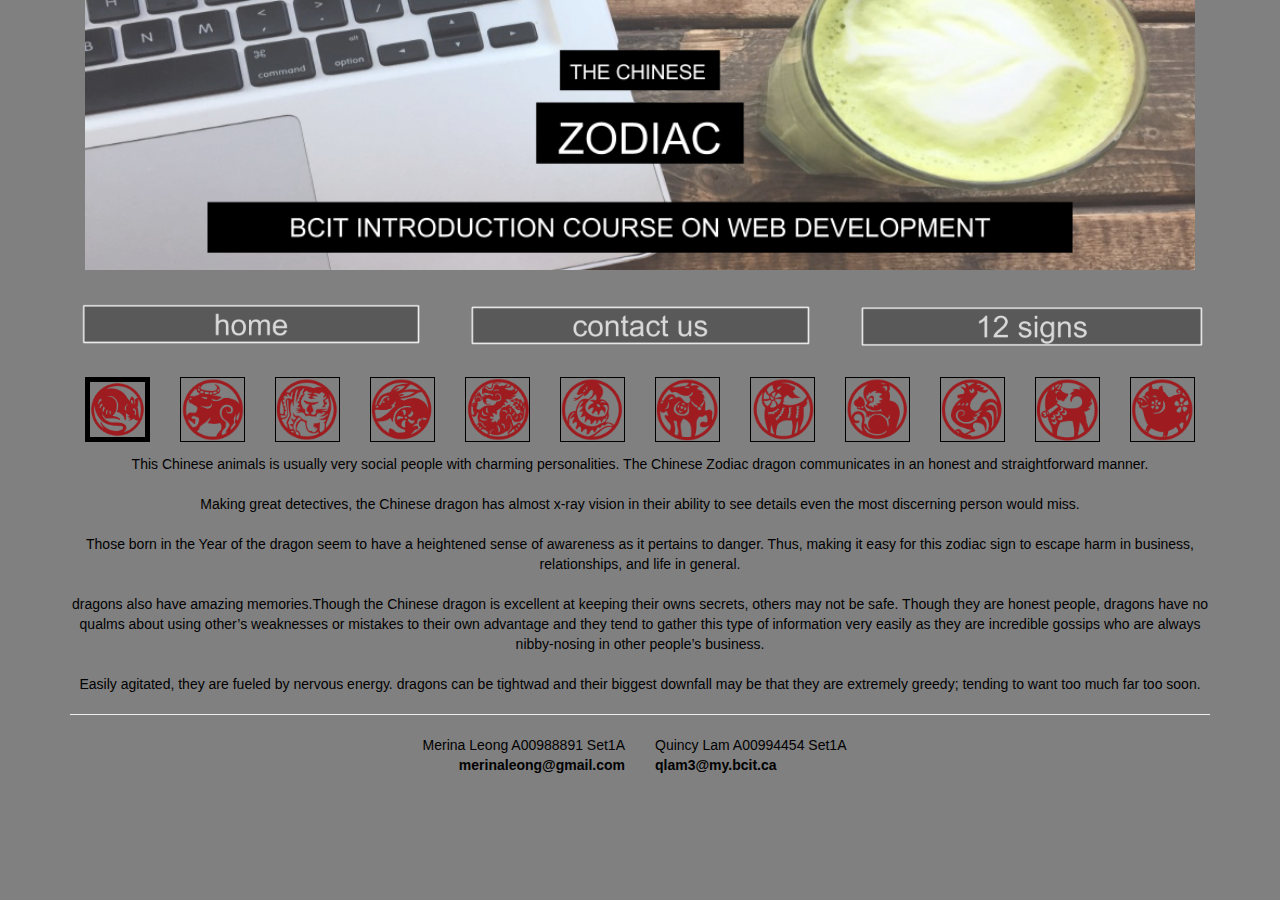
<file: rat.html>
<!DOCTYPE html PUBLIC "-//W3C//DTD XHTML 1.0 Strict//EN"
 "http://www.w3.org/TR/xhtml1/DTD/xhtml1-strict.dtd">
<html xmlns="http://www.w3.org/1999/xhtml" >
<head>
  <title>Rat</title>
  <meta http-equiv="Content-Type" content="text/html; charset=utf-8" />
   <meta name="viewport" content="width=device-width, initial-scale=1.0" />
	<link href="styles/bootstrap.css" rel="stylesheet" media="screen" />
	<link rel="stylesheet" href="styles/styles.css" />
</head>
<body>
	<div class="container">
	<div class="col-xs-12"><p><a href="index.html"><img class="logo" src="images/chinesezodiacbanner.png" alt="logo"/></a></p></div>
	<div class="row">
		<div class="col-sm-4">
			<p class="visible-lg visible-md visible-sm"><a href="index.html" ><img class="home" src="images/home.png" alt="home"/></a></p>
		</div>
		<div class="col-sm-4">
			<p class="visible-lg visible-md visible-sm"><a href="contactus.html" ><img class="home" src="images/contactus.png" alt="contact us"/></a></p>
		</div>
		<div class="col-sm-4">
			<p class="visible-lg visible-md visible-sm"><a href="12signs.html" ><img class="home" src="images/12signs.png" alt="12 signs"/></a></p>
		</div>
		<div class="col-sm-4">
			<p class="visible-xs"><a href="index.html" ><img class="home2" src="images/home.png" alt="home"/></a></p>
		</div>
		<div class="col-sm-4">
			<p class="visible-xs"><a href="contactus.html" ><img class="home2" src="images/contactus.png" alt="contact us"/></a></p>
		</div>
		<div class="col-sm-4">
			<p class="visible-xs"><a href="12signs.html" ><img class="home2" src="images/12signs.png" alt="12 signs"/></a></p>
		</div>
	</div>
		<div class="row">
			<div class="col-xs-12 animalicons">
				<div class="col-xs-1">
					<p class="visible-md visible-lg"><a href="rat.html" ><img class="animal5 rat" src="images/rat.png" alt="rat" /></a></p>
				</div>
				<div class="col-xs-1">
					<p class="visible-md visible-lg"><a href="ox.html" ><img class="animal5" src="images/ox.png" alt="ox" /></a></p>
				</div>
				<div class="col-xs-1">
					<p class="visible-md visible-lg"><a href="tiger.html" ><img class="animal5" src="images/tiger.png" alt="tiger" /></a></p>
				</div>
				<div class="col-xs-1">
					<p class="visible-md visible-lg"><a href="rabbit.html" ><img class="animal5" src="images/rabbit.png" alt="rabbit" /></a></p>
				</div>
				<div class="col-xs-1">
					<p class="visible-md visible-lg"><a href="dragon.html" ><img class="animal5" src="images/dragon.png" alt="dragon" /></a></p>
				</div>
				<div class="col-xs-1">
					<p class="visible-md visible-lg"><a href="snake.html" ><img class="animal5" src="images/snake.png" alt="snake" /></a></p>
				</div>
				<div class="col-xs-1">
					<p class="visible-md visible-lg"><a href="horse.html" ><img class="animal5" src="images/horse.png" alt="horse" /></a></p>
				</div>
				<div class="col-xs-1">
					<p class="visible-md visible-lg"><a href="goat.html" ><img class="animal5" src="images/goat.png" alt="goat" /></a></p>
				</div>
				<div class="col-xs-1">
					<p class="visible-md visible-lg"><a href="monkey.html" ><img class="animal5" src="images/monkey.png" alt="monkey" /></a></p>
				</div>
				<div class="col-xs-1">
					<p class="visible-md visible-lg"><a href="rooster.html" ><img class="animal5" src="images/rooster.png" alt="rooster" /></a></p>
				</div>
				<div class="col-xs-1">
					<p class="visible-md visible-lg"><a href="dog.html" ><img class="animal5" src="images/dog.png" alt="dog" /></a></p>
				</div>
				<div class="col-xs-1">
					<p class="visible-md visible-lg"><a href="pig.html" ><img class="animal5" src="images/pig.png" alt="pig" /></a></p>
				</div>
			</div>					
			<div class="row">
				<div class="col-xs-3 minianimals">
					<p class="visible-sm"><a href="rat.html" ><img class="animal7 rat" src="images/rat.png" alt="rat" /></a></p>
					<p class="visible-sm"><a href="ox.html" ><img class="animal7" src="images/ox.png" alt="ox" /></a></p>
					<p class="visible-sm"><a href="tiger.html" ><img class="animal7" src="images/tiger.png" alt="tiger" /></a></p>
				</div>
				<div class="col-xs-3">
					<p class="visible-sm"><a href="rabbit.html" ><img class="animal7" src="images/rabbit.png" alt="rabbit" /></a></p>
					<p class="visible-sm"><a href="dragon.html" ><img class="animal7" src="images/dragon.png" alt="dragon" /></a></p>
					<p class="visible-sm"><a href="snake.html" ><img class="animal7" src="images/snake.png" alt="snake" /></a></p>
				</div>
				<div class="col-xs-3">
					<p class="visible-sm"><a href="horse.html" ><img class="animal7" src="images/horse.png" alt="horse" /></a></p>
					<p class="visible-sm"><a href="goat.html" ><img class="animal7" src="images/goat.png" alt="goat" /></a></p>
					<p class="visible-sm"><a href="monkey.html" ><img class="animal7" src="images/monkey.png" alt="money" /></a></p>
				</div>
				<div class="col-xs-3">
					<p class="visible-sm"><a href="rooster.html" ><img class="animal7" src="images/rooster.png" alt="rooster" /></a></p>
					<p class="visible-sm"><a href="dog.html" ><img class="animal7" src="images/dog.png" alt="dog" /></a></p>
					<p class="visible-sm"><a href="pig.html" ><img class="animal7" src="images/pig.png" alt="pig" /></a></p>
				</div>
			</div>
			<div class="row">
				<div class="col-xs-4 minianimals">
					<p class="visible-xs"><a href="rat.html" ><img class="animal6 rat" src="images/rat.png" alt="rat" /></a></p>
					<p class="visible-xs"><a href="ox.html" ><img class="animal6" src="images/ox.png" alt="ox" /></a></p>
					<p class="visible-xs"><a href="tiger.html" ><img class="animal6" src="images/tiger.png" alt="tiger" /></a></p>
					<p class="visible-xs"><a href="rabbit.html" ><img class="animal6" src="images/rabbit.png" alt="rabbit" /></a></p>
				</div>
				<div class="col-xs-4">
					<p class="visible-xs"><a href="dragon.html" ><img class="animal6" src="images/dragon.png" alt="dragon" /></a></p>
					<p class="visible-xs"><a href="snake.html" ><img class="animal6" src="images/snake.png" alt="snake" /></a></p>
					<p class="visible-xs"><a href="horse.html" ><img class="animal6" src="images/horse.png" alt="horse" /></a></p>
					<p class="visible-xs"><a href="goat.html" ><img class="animal6" src="images/goat.png" alt="goat" /></a></p>
				</div>
				<div class="col-xs-4">
					<p class="visible-xs"><a href="monkey.html" ><img class="animal6" src="images/monkey.png" alt="monkey" /></a></p>
					<p class="visible-xs"><a href="rooster.html" ><img class="animal6" src="images/rooster.png" alt="rooster" /></a></p>
					<p class="visible-xs"><a href="dog.html" ><img class="animal6" src="images/dog.png" alt="dog" /></a></p>
					<p class="visible-xs"><a href="pig.html" ><img class="animal6" src="images/pig.png" alt="pig" /></a></p>
				</div>
			</div>
		</div>
	<p class="animalpara">
		This Chinese animals is usually very social people with charming personalities. The Chinese Zodiac dragon communicates in an honest and straightforward manner.
		<br />
		<br />
		Making great detectives, the Chinese dragon has almost x-ray vision in their ability to see details even the most discerning person would miss.
		<br />
		<br />
		Those born in the Year of the dragon seem to have a heightened sense of awareness as it pertains to danger. Thus, making it easy for this zodiac sign to escape harm in business, relationships, and life in general.
		<br />
		<br />
		dragons also have amazing memories.Though the Chinese dragon is excellent at keeping their owns secrets, others may not be safe. Though they are honest people, dragons have no qualms about using other’s weaknesses or mistakes to their own advantage and they tend to gather this type of information very easily as they are incredible gossips who are always nibby-nosing in other people’s business.
		<br />
		<br />
		Easily agitated, they are fueled by nervous energy. dragons can be tightwad and their biggest downfall may be that they are extremely greedy; tending to want too much far too soon.
	</p>
		<hr />
		<div class="row">
			<div class="col-md-6">
				<p class="visible-xs visible-sm">Merina Leong A00988891 Set1A <br /><span class="emails">&#109;&#101;&#114;&#105;&#110;&#097;&#108;&#101;&#111;&#110;&#103;&#064;&#103;&#109;&#097;&#105;&#108;&#046;&#099;&#111;&#109;</span></p>
				<p class="visible-md visible-lg yourname">Merina Leong A00988891 Set1A <br /><span class="emails">&#109;&#101;&#114;&#105;&#110;&#097;&#108;&#101;&#111;&#110;&#103;&#064;&#103;&#109;&#097;&#105;&#108;&#046;&#099;&#111;&#109;</span></p>
			</div>
			<div class="col-md-6">
			<p class="visible-xs visible-sm">Quincy Lam A00994454 Set1A <br /><span class="emails">&#113;&#108;&#097;&#109;&#051;&#064;&#109;&#121;&#046;&#098;&#099;&#105;&#116;&#046;&#099;&#097;</span></p>
			<p class="visible-md visible-lg myname">Quincy Lam A00994454 Set1A <br /><span class="emails">&#113;&#108;&#097;&#109;&#051;&#064;&#109;&#121;&#046;&#098;&#099;&#105;&#116;&#046;&#099;&#097;</span></p>
			</div>
		</div>
	</div>
</body>
</html>
</file>
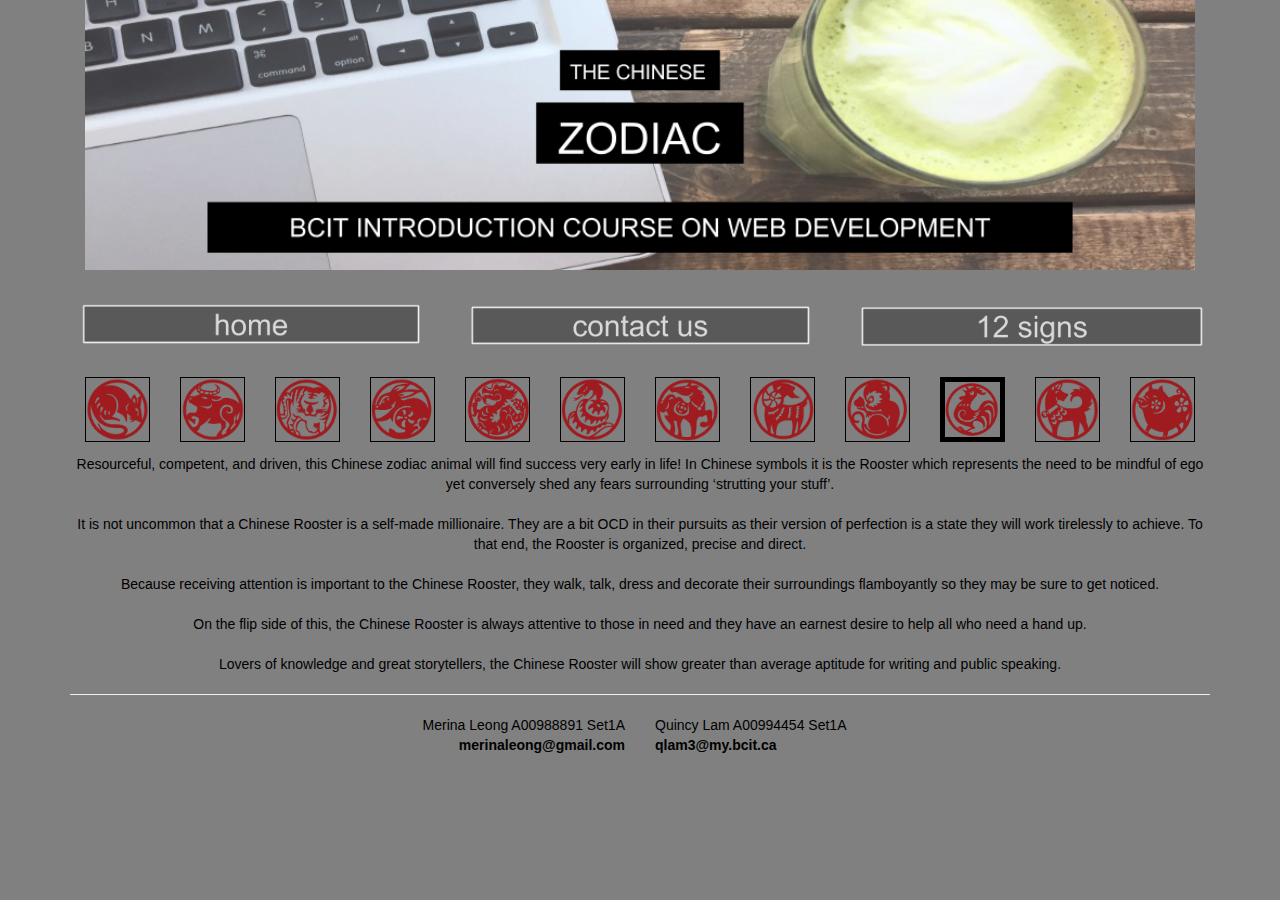
<file: rooster.html>
<!DOCTYPE html PUBLIC "-//W3C//DTD XHTML 1.0 Strict//EN"
 "http://www.w3.org/TR/xhtml1/DTD/xhtml1-strict.dtd">
<html xmlns="http://www.w3.org/1999/xhtml" >
<head>
  <title>Rooster</title>
  <meta http-equiv="Content-Type" content="text/html; charset=utf-8" />
   <meta name="viewport" content="width=device-width, initial-scale=1.0" />
	<link href="styles/bootstrap.css" rel="stylesheet" media="screen" />
	<link rel="stylesheet" href="styles/styles.css" />
</head>
<body>
	<div class="container">
	<div class="col-xs-12"><p><a href="index.html"><img class="logo" src="images/chinesezodiacbanner.png" alt="logo"/></a></p></div>
	<div class="row">
		<div class="col-sm-4">
			<p class="visible-lg visible-md visible-sm"><a href="index.html" ><img class="home" src="images/home.png" alt="home"/></a></p>
		</div>
		<div class="col-sm-4">
			<p class="visible-lg visible-md visible-sm"><a href="contactus.html" ><img class="home" src="images/contactus.png" alt="contact us"/></a></p>
		</div>
		<div class="col-sm-4">
			<p class="visible-lg visible-md visible-sm"><a href="12signs.html" ><img class="home" src="images/12signs.png" alt="12 signs"/></a></p>
		</div>
		<div class="col-sm-4">
			<p class="visible-xs"><a href="index.html" ><img class="home2" src="images/home.png" alt="home"/></a></p>
		</div>
		<div class="col-sm-4">
			<p class="visible-xs"><a href="contactus.html" ><img class="home2" src="images/contactus.png" alt="contact us"/></a></p>
		</div>
		<div class="col-sm-4">
			<p class="visible-xs"><a href="12signs.html" ><img class="home2" src="images/12signs.png" alt="12 signs"/></a></p>
		</div>
	</div>
		<div class="row">
			<div class="col-xs-12 animalicons">
				<div class="col-xs-1">
					<p class="visible-md visible-lg"><a href="rat.html" ><img class="animal5" src="images/rat.png" alt="rat" /></a></p>
				</div>
				<div class="col-xs-1">
					<p class="visible-md visible-lg"><a href="ox.html" ><img class="animal5" src="images/ox.png" alt="ox" /></a></p>
				</div>
				<div class="col-xs-1">
					<p class="visible-md visible-lg"><a href="tiger.html" ><img class="animal5" src="images/tiger.png" alt="tiger" /></a></p>
				</div>
				<div class="col-xs-1">
					<p class="visible-md visible-lg"><a href="rabbit.html" ><img class="animal5" src="images/rabbit.png" alt="rabbit" /></a></p>
				</div>
				<div class="col-xs-1">
					<p class="visible-md visible-lg"><a href="dragon.html" ><img class="animal5" src="images/dragon.png" alt="dragon" /></a></p>
				</div>
				<div class="col-xs-1">
					<p class="visible-md visible-lg"><a href="snake.html" ><img class="animal5" src="images/snake.png" alt="snake" /></a></p>
				</div>
				<div class="col-xs-1">
					<p class="visible-md visible-lg"><a href="horse.html" ><img class="animal5" src="images/horse.png" alt="horse" /></a></p>
				</div>
				<div class="col-xs-1">
					<p class="visible-md visible-lg"><a href="goat.html" ><img class="animal5" src="images/goat.png" alt="goat" /></a></p>
				</div>
				<div class="col-xs-1">
					<p class="visible-md visible-lg"><a href="monkey.html" ><img class="animal5" src="images/monkey.png" alt="monkey" /></a></p>
				</div>
				<div class="col-xs-1">
					<p class="visible-md visible-lg"><a href="rooster.html" ><img class="animal5 rooster" src="images/rooster.png" alt="rooster" /></a></p>
				</div>
				<div class="col-xs-1">
					<p class="visible-md visible-lg"><a href="dog.html" ><img class="animal5" src="images/dog.png" alt="dog" /></a></p>
				</div>
				<div class="col-xs-1">
					<p class="visible-md visible-lg"><a href="pig.html" ><img class="animal5" src="images/pig.png" alt="pig" /></a></p>
				</div>
			</div>					
			<div class="row">
				<div class="col-xs-3 minianimals">
					<p class="visible-sm"><a href="rat.html" ><img class="animal7" src="images/rat.png" alt="rat" /></a></p>
					<p class="visible-sm"><a href="ox.html" ><img class="animal7" src="images/ox.png" alt="ox" /></a></p>
					<p class="visible-sm"><a href="tiger.html" ><img class="animal7" src="images/tiger.png" alt="tiger" /></a></p>
				</div>
				<div class="col-xs-3">
					<p class="visible-sm"><a href="rabbit.html" ><img class="animal7" src="images/rabbit.png" alt="rabbit" /></a></p>
					<p class="visible-sm"><a href="dragon.html" ><img class="animal7" src="images/dragon.png" alt="dragon" /></a></p>
					<p class="visible-sm"><a href="snake.html" ><img class="animal7" src="images/snake.png" alt="snake" /></a></p>
				</div>
				<div class="col-xs-3">
					<p class="visible-sm"><a href="horse.html" ><img class="animal7" src="images/horse.png" alt="horse" /></a></p>
					<p class="visible-sm"><a href="goat.html" ><img class="animal7" src="images/goat.png" alt="goat" /></a></p>
					<p class="visible-sm"><a href="monkey.html" ><img class="animal7" src="images/monkey.png" alt="money" /></a></p>
				</div>
				<div class="col-xs-3">
					<p class="visible-sm"><a href="rooster.html" ><img class="animal7 rooster" src="images/rooster.png" alt="rooster" /></a></p>
					<p class="visible-sm"><a href="dog.html" ><img class="animal7" src="images/dog.png" alt="dog" /></a></p>
					<p class="visible-sm"><a href="pig.html" ><img class="animal7" src="images/pig.png" alt="pig" /></a></p>
				</div>
			</div>
			<div class="row">
				<div class="col-xs-4 minianimals">
					<p class="visible-xs"><a href="rat.html" ><img class="animal6" src="images/rat.png" alt="rat" /></a></p>
					<p class="visible-xs"><a href="ox.html" ><img class="animal6" src="images/ox.png" alt="ox" /></a></p>
					<p class="visible-xs"><a href="tiger.html" ><img class="animal6" src="images/tiger.png" alt="tiger" /></a></p>
					<p class="visible-xs"><a href="rabbit.html" ><img class="animal6" src="images/rabbit.png" alt="rabbit" /></a></p>
				</div>
				<div class="col-xs-4">
					<p class="visible-xs"><a href="dragon.html" ><img class="animal6" src="images/dragon.png" alt="dragon" /></a></p>
					<p class="visible-xs"><a href="snake.html" ><img class="animal6" src="images/snake.png" alt="snake" /></a></p>
					<p class="visible-xs"><a href="horse.html" ><img class="animal6" src="images/horse.png" alt="horse" /></a></p>
					<p class="visible-xs"><a href="goat.html" ><img class="animal6" src="images/goat.png" alt="goat" /></a></p>
				</div>
				<div class="col-xs-4">
					<p class="visible-xs"><a href="monkey.html" ><img class="animal6" src="images/monkey.png" alt="monkey" /></a></p>
					<p class="visible-xs"><a href="rooster.html" ><img class="animal6 rooster" src="images/rooster.png" alt="rooster" /></a></p>
					<p class="visible-xs"><a href="dog.html" ><img class="animal6" src="images/dog.png" alt="dog" /></a></p>
					<p class="visible-xs"><a href="pig.html" ><img class="animal6" src="images/pig.png" alt="pig" /></a></p>
				</div>
			</div>
		</div>
	<p class="animalpara">
    Resourceful, competent, and driven, this Chinese zodiac animal will find success very early in life! In Chinese symbols it is the Rooster which represents the need to be mindful of ego yet conversely shed any fears surrounding ‘strutting your stuff’.
    <br />
    <br />
    It is not uncommon that a Chinese Rooster is a self-made millionaire. They are a bit OCD in their pursuits as their version of perfection is a state they will work tirelessly to achieve. To that end, the Rooster is organized, precise and direct.
    <br />
    <br />
    Because receiving attention is important to the Chinese Rooster, they walk, talk, dress and decorate their surroundings flamboyantly so they may be sure to get noticed.
    <br />
    <br />
    On the flip side of this, the Chinese Rooster is always attentive to those in need and they have an earnest desire to help all who need a hand up.
    <br />
    <br />
    Lovers of knowledge and great storytellers, the Chinese Rooster will show greater than average aptitude for writing and public speaking.
	</p>
		<hr />
		<div class="row">
			<div class="col-md-6">
				<p class="visible-xs visible-sm">Merina Leong A00988891 Set1A <br /><span class="emails">&#109;&#101;&#114;&#105;&#110;&#097;&#108;&#101;&#111;&#110;&#103;&#064;&#103;&#109;&#097;&#105;&#108;&#046;&#099;&#111;&#109;</span></p>
				<p class="visible-md visible-lg yourname">Merina Leong A00988891 Set1A <br /><span class="emails">&#109;&#101;&#114;&#105;&#110;&#097;&#108;&#101;&#111;&#110;&#103;&#064;&#103;&#109;&#097;&#105;&#108;&#046;&#099;&#111;&#109;</span></p>
			</div>
			<div class="col-md-6">
			<p class="visible-xs visible-sm">Quincy Lam A00994454 Set1A <br /><span class="emails">&#113;&#108;&#097;&#109;&#051;&#064;&#109;&#121;&#046;&#098;&#099;&#105;&#116;&#046;&#099;&#097;</span></p>
			<p class="visible-md visible-lg myname">Quincy Lam A00994454 Set1A <br /><span class="emails">&#113;&#108;&#097;&#109;&#051;&#064;&#109;&#121;&#046;&#098;&#099;&#105;&#116;&#046;&#099;&#097;</span></p>
			</div>
		</div>
	</div>
</body>
</html>
</file>
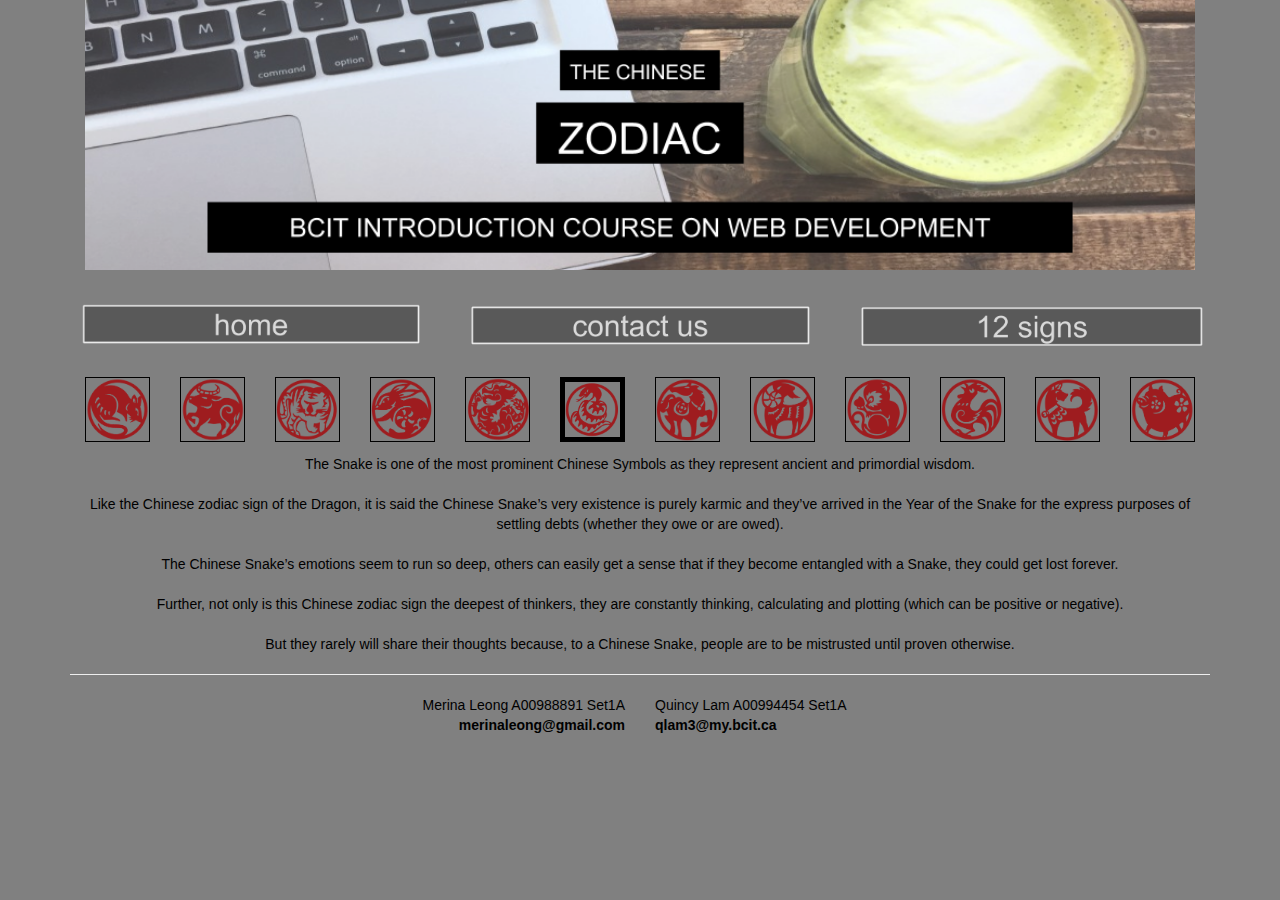
<file: snake.html>
<!DOCTYPE html PUBLIC "-//W3C//DTD XHTML 1.0 Strict//EN"
 "http://www.w3.org/TR/xhtml1/DTD/xhtml1-strict.dtd">
<html xmlns="http://www.w3.org/1999/xhtml" >
<head>
  <title>Snake</title>
  <meta http-equiv="Content-Type" content="text/html; charset=utf-8" />
   <meta name="viewport" content="width=device-width, initial-scale=1.0" />
	<link href="styles/bootstrap.css" rel="stylesheet" media="screen" />
	<link rel="stylesheet" href="styles/styles.css" />
</head>
<body>
	<div class="container">
	<div class="col-xs-12"><p><a href="index.html"><img class="logo" src="images/chinesezodiacbanner.png" alt="logo"/></a></p></div>
	<div class="row">
		<div class="col-sm-4">
			<p class="visible-lg visible-md visible-sm"><a href="index.html" ><img class="home" src="images/home.png" alt="home"/></a></p>
		</div>
		<div class="col-sm-4">
			<p class="visible-lg visible-md visible-sm"><a href="contactus.html" ><img class="home" src="images/contactus.png" alt="contact us"/></a></p>
		</div>
		<div class="col-sm-4">
			<p class="visible-lg visible-md visible-sm"><a href="12signs.html" ><img class="home" src="images/12signs.png" alt="12 signs"/></a></p>
		</div>
		<div class="col-sm-4">
			<p class="visible-xs"><a href="index.html" ><img class="home2" src="images/home.png" alt="home"/></a></p>
		</div>
		<div class="col-sm-4">
			<p class="visible-xs"><a href="contactus.html" ><img class="home2" src="images/contactus.png" alt="contact us"/></a></p>
		</div>
		<div class="col-sm-4">
			<p class="visible-xs"><a href="12signs.html" ><img class="home2" src="images/12signs.png" alt="12 signs"/></a></p>
		</div>
	</div>
		<div class="row">
			<div class="col-xs-12 animalicons">
				<div class="col-xs-1">
					<p class="visible-md visible-lg"><a href="rat.html" ><img class="animal5" src="images/rat.png" alt="rat" /></a></p>
				</div>
				<div class="col-xs-1">
					<p class="visible-md visible-lg"><a href="ox.html" ><img class="animal5" src="images/ox.png" alt="ox" /></a></p>
				</div>
				<div class="col-xs-1">
					<p class="visible-md visible-lg"><a href="tiger.html" ><img class="animal5" src="images/tiger.png" alt="tiger" /></a></p>
				</div>
				<div class="col-xs-1">
					<p class="visible-md visible-lg"><a href="rabbit.html" ><img class="animal5" src="images/rabbit.png" alt="rabbit" /></a></p>
				</div>
				<div class="col-xs-1">
					<p class="visible-md visible-lg"><a href="dragon.html" ><img class="animal5" src="images/dragon.png" alt="dragon" /></a></p>
				</div>
				<div class="col-xs-1">
					<p class="visible-md visible-lg"><a href="snake.html" ><img class="animal5 snake" src="images/snake.png" alt="snake" /></a></p>
				</div>
				<div class="col-xs-1">
					<p class="visible-md visible-lg"><a href="horse.html" ><img class="animal5" src="images/horse.png" alt="horse" /></a></p>
				</div>
				<div class="col-xs-1">
					<p class="visible-md visible-lg"><a href="goat.html" ><img class="animal5" src="images/goat.png" alt="goat" /></a></p>
				</div>
				<div class="col-xs-1">
					<p class="visible-md visible-lg"><a href="monkey.html" ><img class="animal5" src="images/monkey.png" alt="monkey" /></a></p>
				</div>
				<div class="col-xs-1">
					<p class="visible-md visible-lg"><a href="rooster.html" ><img class="animal5" src="images/rooster.png" alt="rooster" /></a></p>
				</div>
				<div class="col-xs-1">
					<p class="visible-md visible-lg"><a href="dog.html" ><img class="animal5" src="images/dog.png" alt="dog" /></a></p>
				</div>
				<div class="col-xs-1">
					<p class="visible-md visible-lg"><a href="pig.html" ><img class="animal5" src="images/pig.png" alt="pig" /></a></p>
				</div>
			</div>					
			<div class="row">
				<div class="col-xs-3 minianimals">
					<p class="visible-sm"><a href="rat.html" ><img class="animal7" src="images/rat.png" alt="rat" /></a></p>
					<p class="visible-sm"><a href="ox.html" ><img class="animal7" src="images/ox.png" alt="ox" /></a></p>
					<p class="visible-sm"><a href="tiger.html" ><img class="animal7" src="images/tiger.png" alt="tiger" /></a></p>
				</div>
				<div class="col-xs-3">
					<p class="visible-sm"><a href="rabbit.html" ><img class="animal7" src="images/rabbit.png" alt="rabbit" /></a></p>
					<p class="visible-sm"><a href="dragon.html" ><img class="animal7" src="images/dragon.png" alt="dragon" /></a></p>
					<p class="visible-sm"><a href="snake.html" ><img class="animal7 snake" src="images/snake.png" alt="snake" /></a></p>
				</div>
				<div class="col-xs-3">
					<p class="visible-sm"><a href="horse.html" ><img class="animal7" src="images/horse.png" alt="horse" /></a></p>
					<p class="visible-sm"><a href="goat.html" ><img class="animal7" src="images/goat.png" alt="goat" /></a></p>
					<p class="visible-sm"><a href="monkey.html" ><img class="animal7" src="images/monkey.png" alt="money" /></a></p>
				</div>
				<div class="col-xs-3">
					<p class="visible-sm"><a href="rooster.html" ><img class="animal7" src="images/rooster.png" alt="rooster" /></a></p>
					<p class="visible-sm"><a href="dog.html" ><img class="animal7" src="images/dog.png" alt="dog" /></a></p>
					<p class="visible-sm"><a href="pig.html" ><img class="animal7" src="images/pig.png" alt="pig" /></a></p>
				</div>
			</div>
			<div class="row">
				<div class="col-xs-4 minianimals">
					<p class="visible-xs"><a href="rat.html" ><img class="animal6" src="images/rat.png" alt="rat" /></a></p>
					<p class="visible-xs"><a href="ox.html" ><img class="animal6" src="images/ox.png" alt="ox" /></a></p>
					<p class="visible-xs"><a href="tiger.html" ><img class="animal6" src="images/tiger.png" alt="tiger" /></a></p>
					<p class="visible-xs"><a href="rabbit.html" ><img class="animal6" src="images/rabbit.png" alt="rabbit" /></a></p>
				</div>
				<div class="col-xs-4">
					<p class="visible-xs"><a href="dragon.html" ><img class="animal6" src="images/dragon.png" alt="dragon" /></a></p>
					<p class="visible-xs"><a href="snake.html" ><img class="animal6 snake" src="images/snake.png" alt="snake" /></a></p>
					<p class="visible-xs"><a href="horse.html" ><img class="animal6" src="images/horse.png" alt="horse" /></a></p>
					<p class="visible-xs"><a href="goat.html" ><img class="animal6" src="images/goat.png" alt="goat" /></a></p>
				</div>
				<div class="col-xs-4">
					<p class="visible-xs"><a href="monkey.html" ><img class="animal6" src="images/monkey.png" alt="monkey" /></a></p>
					<p class="visible-xs"><a href="rooster.html" ><img class="animal6" src="images/rooster.png" alt="rooster" /></a></p>
					<p class="visible-xs"><a href="dog.html" ><img class="animal6" src="images/dog.png" alt="dog" /></a></p>
					<p class="visible-xs"><a href="pig.html" ><img class="animal6" src="images/pig.png" alt="pig" /></a></p>
				</div>
			</div>
		</div>
	<p class="animalpara">
    The Snake is one of the most prominent Chinese Symbols as they represent ancient and primordial wisdom.
    <br />
    <br />
    Like the Chinese zodiac sign of the Dragon, it is said the Chinese Snake’s very existence is purely karmic and they’ve arrived in the Year of the Snake for the express purposes of settling debts (whether they owe or are owed).
    <br />
    <br />
    The Chinese Snake’s emotions seem to run so deep, others can easily get a sense that if they become entangled with a Snake, they could get lost forever.
    <br />
    <br />
    Further, not only is this Chinese zodiac sign the deepest of thinkers, they are constantly thinking, calculating and plotting (which can be positive or negative).
    <br />
    <br />
    But they rarely will share their thoughts because, to a Chinese Snake, people are to be mistrusted until proven otherwise.
	</p>
		<hr />
		<div class="row">
			<div class="col-md-6">
				<p class="visible-xs visible-sm">Merina Leong A00988891 Set1A <br /><span class="emails">&#109;&#101;&#114;&#105;&#110;&#097;&#108;&#101;&#111;&#110;&#103;&#064;&#103;&#109;&#097;&#105;&#108;&#046;&#099;&#111;&#109;</span></p>
				<p class="visible-md visible-lg yourname">Merina Leong A00988891 Set1A <br /><span class="emails">&#109;&#101;&#114;&#105;&#110;&#097;&#108;&#101;&#111;&#110;&#103;&#064;&#103;&#109;&#097;&#105;&#108;&#046;&#099;&#111;&#109;</span></p>
			</div>
			<div class="col-md-6">
			<p class="visible-xs visible-sm">Quincy Lam A00994454 Set1A <br /><span class="emails">&#113;&#108;&#097;&#109;&#051;&#064;&#109;&#121;&#046;&#098;&#099;&#105;&#116;&#046;&#099;&#097;</span></p>
			<p class="visible-md visible-lg myname">Quincy Lam A00994454 Set1A <br /><span class="emails">&#113;&#108;&#097;&#109;&#051;&#064;&#109;&#121;&#046;&#098;&#099;&#105;&#116;&#046;&#099;&#097;</span></p>
			</div>
		</div>
	</div>
</body>
</html>
</file>
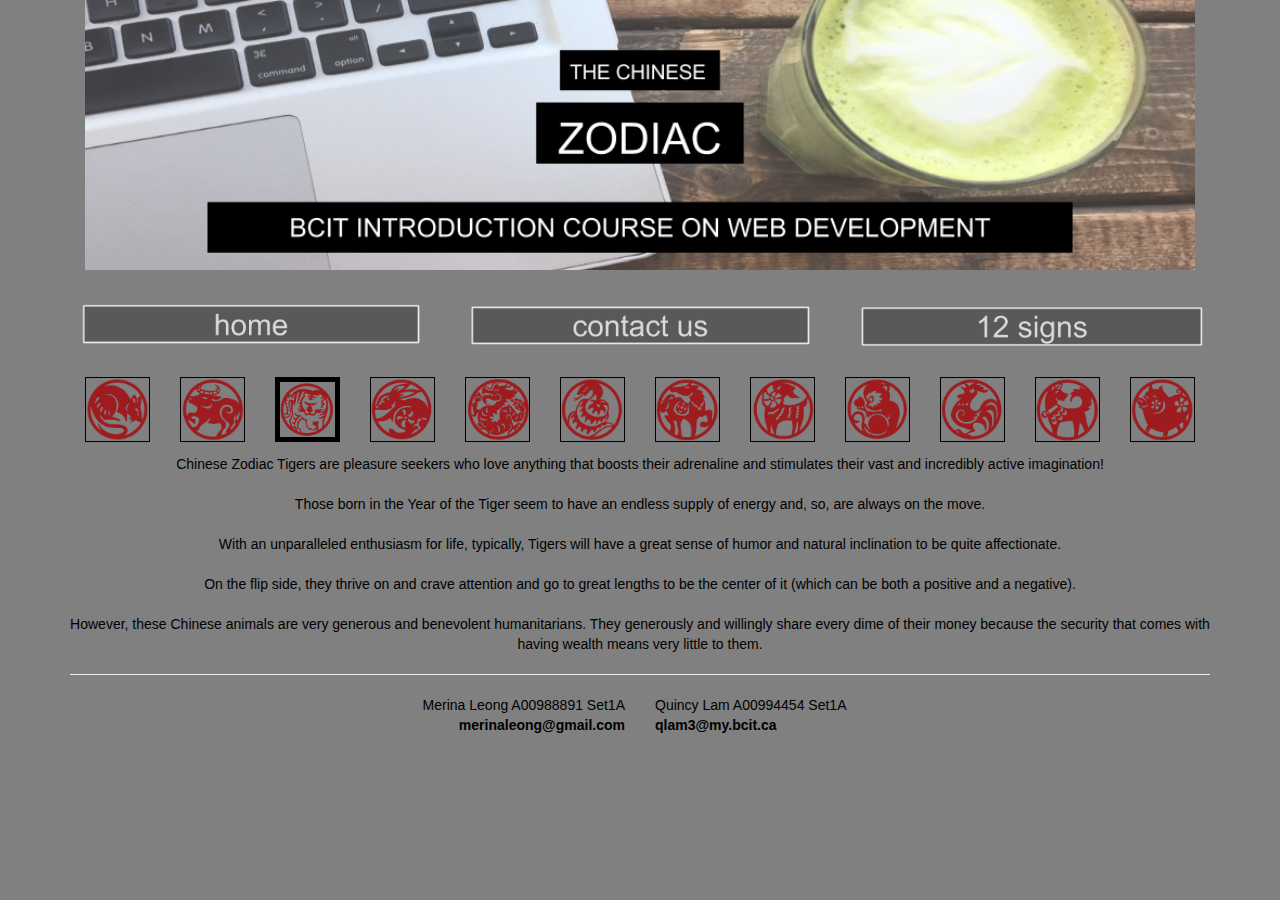
<file: tiger.html>
<!DOCTYPE html PUBLIC "-//W3C//DTD XHTML 1.0 Strict//EN"
 "http://www.w3.org/TR/xhtml1/DTD/xhtml1-strict.dtd">
<html xmlns="http://www.w3.org/1999/xhtml" >
<head>
  <title>Tiger</title>
  <meta http-equiv="Content-Type" content="text/html; charset=utf-8" />
   <meta name="viewport" content="width=device-width, initial-scale=1.0" />
	<link href="styles/bootstrap.css" rel="stylesheet" media="screen" />
	<link rel="stylesheet" href="styles/styles.css" />
</head>
<body>
	<div class="container">
	<div class="col-xs-12"><p><a href="index.html"><img class="logo" src="images/chinesezodiacbanner.png" alt="logo"/></a></p></div>
	<div class="row">
		<div class="col-sm-4">
			<p class="visible-lg visible-md visible-sm"><a href="index.html" ><img class="home" src="images/home.png" alt="home"/></a></p>
		</div>
		<div class="col-sm-4">
			<p class="visible-lg visible-md visible-sm"><a href="contactus.html" ><img class="home" src="images/contactus.png" alt="contact us"/></a></p>
		</div>
		<div class="col-sm-4">
			<p class="visible-lg visible-md visible-sm"><a href="12signs.html" ><img class="home" src="images/12signs.png" alt="12 signs"/></a></p>
		</div>
		<div class="col-sm-4">
			<p class="visible-xs"><a href="index.html" ><img class="home2" src="images/home.png" alt="home"/></a></p>
		</div>
		<div class="col-sm-4">
			<p class="visible-xs"><a href="contactus.html" ><img class="home2" src="images/contactus.png" alt="contact us"/></a></p>
		</div>
		<div class="col-sm-4">
			<p class="visible-xs"><a href="12signs.html" ><img class="home2" src="images/12signs.png" alt="12 signs"/></a></p>
		</div>
	</div>
		<div class="row">
			<div class="col-xs-12 animalicons">
				<div class="col-xs-1">
					<p class="visible-md visible-lg"><a href="rat.html" ><img class="animal5" src="images/rat.png" alt="rat" /></a></p>
				</div>
				<div class="col-xs-1">
					<p class="visible-md visible-lg"><a href="ox.html" ><img class="animal5" src="images/ox.png" alt="ox" /></a></p>
				</div>
				<div class="col-xs-1">
					<p class="visible-md visible-lg"><a href="tiger.html" ><img class="animal5 tiger" src="images/tiger.png" alt="tiger" /></a></p>
				</div>
				<div class="col-xs-1">
					<p class="visible-md visible-lg"><a href="rabbit.html" ><img class="animal5" src="images/rabbit.png" alt="rabbit" /></a></p>
				</div>
				<div class="col-xs-1">
					<p class="visible-md visible-lg"><a href="dragon.html" ><img class="animal5" src="images/dragon.png" alt="dragon" /></a></p>
				</div>
				<div class="col-xs-1">
					<p class="visible-md visible-lg"><a href="snake.html" ><img class="animal5" src="images/snake.png" alt="snake" /></a></p>
				</div>
				<div class="col-xs-1">
					<p class="visible-md visible-lg"><a href="horse.html" ><img class="animal5" src="images/horse.png" alt="horse" /></a></p>
				</div>
				<div class="col-xs-1">
					<p class="visible-md visible-lg"><a href="goat.html" ><img class="animal5" src="images/goat.png" alt="goat" /></a></p>
				</div>
				<div class="col-xs-1">
					<p class="visible-md visible-lg"><a href="monkey.html" ><img class="animal5" src="images/monkey.png" alt="monkey" /></a></p>
				</div>
				<div class="col-xs-1">
					<p class="visible-md visible-lg"><a href="rooster.html" ><img class="animal5" src="images/rooster.png" alt="rooster" /></a></p>
				</div>
				<div class="col-xs-1">
					<p class="visible-md visible-lg"><a href="dog.html" ><img class="animal5" src="images/dog.png" alt="dog" /></a></p>
				</div>
				<div class="col-xs-1">
					<p class="visible-md visible-lg"><a href="pig.html" ><img class="animal5" src="images/pig.png" alt="pig" /></a></p>
				</div>
			</div>					
			<div class="row">
				<div class="col-xs-3 minianimals">
					<p class="visible-sm"><a href="rat.html" ><img class="animal7" src="images/rat.png" alt="rat" /></a></p>
					<p class="visible-sm"><a href="ox.html" ><img class="animal7" src="images/ox.png" alt="ox" /></a></p>
					<p class="visible-sm"><a href="tiger.html" ><img class="animal7 tiger" src="images/tiger.png" alt="tiger" /></a></p>
				</div>
				<div class="col-xs-3">
					<p class="visible-sm"><a href="rabbit.html" ><img class="animal7" src="images/rabbit.png" alt="rabbit" /></a></p>
					<p class="visible-sm"><a href="dragon.html" ><img class="animal7" src="images/dragon.png" alt="dragon" /></a></p>
					<p class="visible-sm"><a href="snake.html" ><img class="animal7" src="images/snake.png" alt="snake" /></a></p>
				</div>
				<div class="col-xs-3">
					<p class="visible-sm"><a href="horse.html" ><img class="animal7" src="images/horse.png" alt="horse" /></a></p>
					<p class="visible-sm"><a href="goat.html" ><img class="animal7" src="images/goat.png" alt="goat" /></a></p>
					<p class="visible-sm"><a href="monkey.html" ><img class="animal7" src="images/monkey.png" alt="money" /></a></p>
				</div>
				<div class="col-xs-3">
					<p class="visible-sm"><a href="rooster.html" ><img class="animal7" src="images/rooster.png" alt="rooster" /></a></p>
					<p class="visible-sm"><a href="dog.html" ><img class="animal7" src="images/dog.png" alt="dog" /></a></p>
					<p class="visible-sm"><a href="pig.html" ><img class="animal7" src="images/pig.png" alt="pig" /></a></p>
				</div>
			</div>
			<div class="row">
				<div class="col-xs-4 minianimals">
					<p class="visible-xs"><a href="rat.html" ><img class="animal6" src="images/rat.png" alt="rat" /></a></p>
					<p class="visible-xs"><a href="ox.html" ><img class="animal6" src="images/ox.png" alt="ox" /></a></p>
					<p class="visible-xs"><a href="tiger.html" ><img class="animal6 tiger" src="images/tiger.png" alt="tiger" /></a></p>
					<p class="visible-xs"><a href="rabbit.html" ><img class="animal6" src="images/rabbit.png" alt="rabbit" /></a></p>
				</div>
				<div class="col-xs-4">
					<p class="visible-xs"><a href="dragon.html" ><img class="animal6" src="images/dragon.png" alt="dragon" /></a></p>
					<p class="visible-xs"><a href="snake.html" ><img class="animal6" src="images/snake.png" alt="snake" /></a></p>
					<p class="visible-xs"><a href="horse.html" ><img class="animal6" src="images/horse.png" alt="horse" /></a></p>
					<p class="visible-xs"><a href="goat.html" ><img class="animal6" src="images/goat.png" alt="goat" /></a></p>
				</div>
				<div class="col-xs-4">
					<p class="visible-xs"><a href="monkey.html" ><img class="animal6" src="images/monkey.png" alt="monkey" /></a></p>
					<p class="visible-xs"><a href="rooster.html" ><img class="animal6" src="images/rooster.png" alt="rooster" /></a></p>
					<p class="visible-xs"><a href="dog.html" ><img class="animal6" src="images/dog.png" alt="dog" /></a></p>
					<p class="visible-xs"><a href="pig.html" ><img class="animal6" src="images/pig.png" alt="pig" /></a></p>
				</div>
			</div>
		</div>
	<p class="animalpara">
    Chinese Zodiac Tigers are pleasure seekers who love anything that boosts their adrenaline and stimulates their vast and incredibly active imagination!
    <br />
    <br />
    Those born in the Year of the Tiger seem to have an endless supply of energy and, so, are always on the move.
    <br />
    <br />
    With an unparalleled enthusiasm for life, typically, Tigers will have a great sense of humor and natural inclination to be quite affectionate.
    <br />
    <br />
    On the flip side, they thrive on and crave attention and go to great lengths to be the center of it (which can be both a positive and a negative).
    <br />
    <br />
    However, these Chinese animals are very generous and benevolent humanitarians. They generously and willingly share every dime of their money because the security that comes with having wealth means very little to them.
	</p>
		<hr />
		<div class="row">
			<div class="col-md-6">
				<p class="visible-xs visible-sm">Merina Leong A00988891 Set1A <br /><span class="emails">&#109;&#101;&#114;&#105;&#110;&#097;&#108;&#101;&#111;&#110;&#103;&#064;&#103;&#109;&#097;&#105;&#108;&#046;&#099;&#111;&#109;</span></p>
				<p class="visible-md visible-lg yourname">Merina Leong A00988891 Set1A <br /><span class="emails">&#109;&#101;&#114;&#105;&#110;&#097;&#108;&#101;&#111;&#110;&#103;&#064;&#103;&#109;&#097;&#105;&#108;&#046;&#099;&#111;&#109;</span></p>
			</div>
			<div class="col-md-6">
			<p class="visible-xs visible-sm">Quincy Lam A00994454 Set1A <br /><span class="emails">&#113;&#108;&#097;&#109;&#051;&#064;&#109;&#121;&#046;&#098;&#099;&#105;&#116;&#046;&#099;&#097;</span></p>
			<p class="visible-md visible-lg myname">Quincy Lam A00994454 Set1A <br /><span class="emails">&#113;&#108;&#097;&#109;&#051;&#064;&#109;&#121;&#046;&#098;&#099;&#105;&#116;&#046;&#099;&#097;</span></p>
			</div>
		</div>
	</div>
</body>
</html>
</file>
<file: styles/styles.css>
pre {
	padding-top: 50px;
	font-family: "Arial";
	font-size: 14px;
	float:right;
}

hr {
	width:100%;
}
body {color:black;
	background-color: gray;
	background-size: 100% 100%;
	bottom:0;
	background-repeat: no-repeat;

}
#Showcase{
	margin-left: 50px;

}
#Zodiac{
	margin-left: 50px;

}

#information{
	display: inline-block;
}

html{
	font-family: "Arial";
	background-color: gray;
	width: 100%;
	height: 70%;
	margin: auto;
	}
.subhead1 {
	padding-left: 205px;
	color: gray;

}
.subhead2 {
	padding-left: 205px;
	font-size: 40px;
	font-weight: bold;
	margin: 0px;

}
#mainsec{
	font-size: 14px;


}
.logo {
	display: block;
	margin-left: auto;
	margin-right: auto;
	height: 100%;
	width: 100%;
	margin-bottom: 2%;
}
.animal{
	display: inline-block;
	height: 10%;
	width: 20%;
	float: right;
}
.animal2{
	display: inline-block;
	height: 100%;
	width: 100%;
	border: 1px solid black;

}
.animal3{
	display: inline-block;
	height: 50%;
	width: 50%;
	border: 1px solid black;
}
.animal4{
	display: inline-block;
	height: 25%;
	width: 25%;
	border: 1px solid black;
}
#centerpic{
	display: inline-block;

}
.centertext{
	text-align: center;
	font-weight: bold;
}


.emails{
	font-weight: bold;
}
.linklist{
	list-style-type: none; 
	margin: 0;
	padding: 0;
	margin-bottom:10%;
	text-align: center;
}
.linklist2{
	list-style-type: none;
	margin: 0;
	padding: 0;
	margin-bottom:20px;
	text-align: center;
}
.mainlist{
	display: inline;
	width: 100%;

}
.mainlist2{
	list-style-type: none;
	margin: 0;
	padding: 0;
	text-align: center;
}
#testul{
	list-style-type: none;
}
.libod{
	width: 100%;
	text-align: center;
	margin: 5px;
}
.col-xs-4{
	text-align: center;
}
.heading{
	color: white;
}
.col-md-6{
	text-align: center;
	
}
.myname{
	text-align: left;
}
.row{
	text-align: center;
	
}
.yourname{
	text-align: right;
}
.home{
	display: block;
	margin-left: auto;
	margin-right: auto;
	height: 100%;
	width: 100%;
	margin-bottom: 5%;
}
.animal5{
	display: inline-block;
	height: 100%;
	width: 100%;
	border: 1px solid black;
}
.animal6{
	display: inline-block;
	height: 50%;
	width: 50%;
	border: 1px solid black;
}
.animal7{
	display: inline-block;
	height: 75%;
	width: 75%;
	border: 1px solid black;
}
.home2{
	display: block;
	margin-left: auto;
	margin-right: auto;
	height: 50%;
	width: 40%;
	
}
.home3{
	display: block;
	margin-left: auto;
	margin-right: auto;
	height: 100%;
	width: 100%;
	
}
.animalpara{
	text-align: center;
}
.rat, .ox, .tiger, .rabbit, .dragon, .snake, .horse, .goat, .monkey, .rooster, .dog, .pig{
	border: 5px solid black;
}
.maintable{
	text-align: center;
}
table {
	width: 100%;
	margin-left: 0;
	margin-right: 0;
}

#comments{
	width: 75%;
}
th{
	width: 75%;
	padding-bottom: 1%;
}
#nametag, #emailtag, #commenttag{
	text-align: right;
	width: 25%;
	padding: 1%;
	padding-right: 2%;
}
input{
	width: 75%;
}
#button1 {
	    background-color: white;
		opacity: 0.6;
	    border: none;
	    color: black;
	    padding: 8px 32px;
	    text-align: center;
	    text-decoration: none;
	    font-size: 16px;
		width: 150px;
}
</file>
